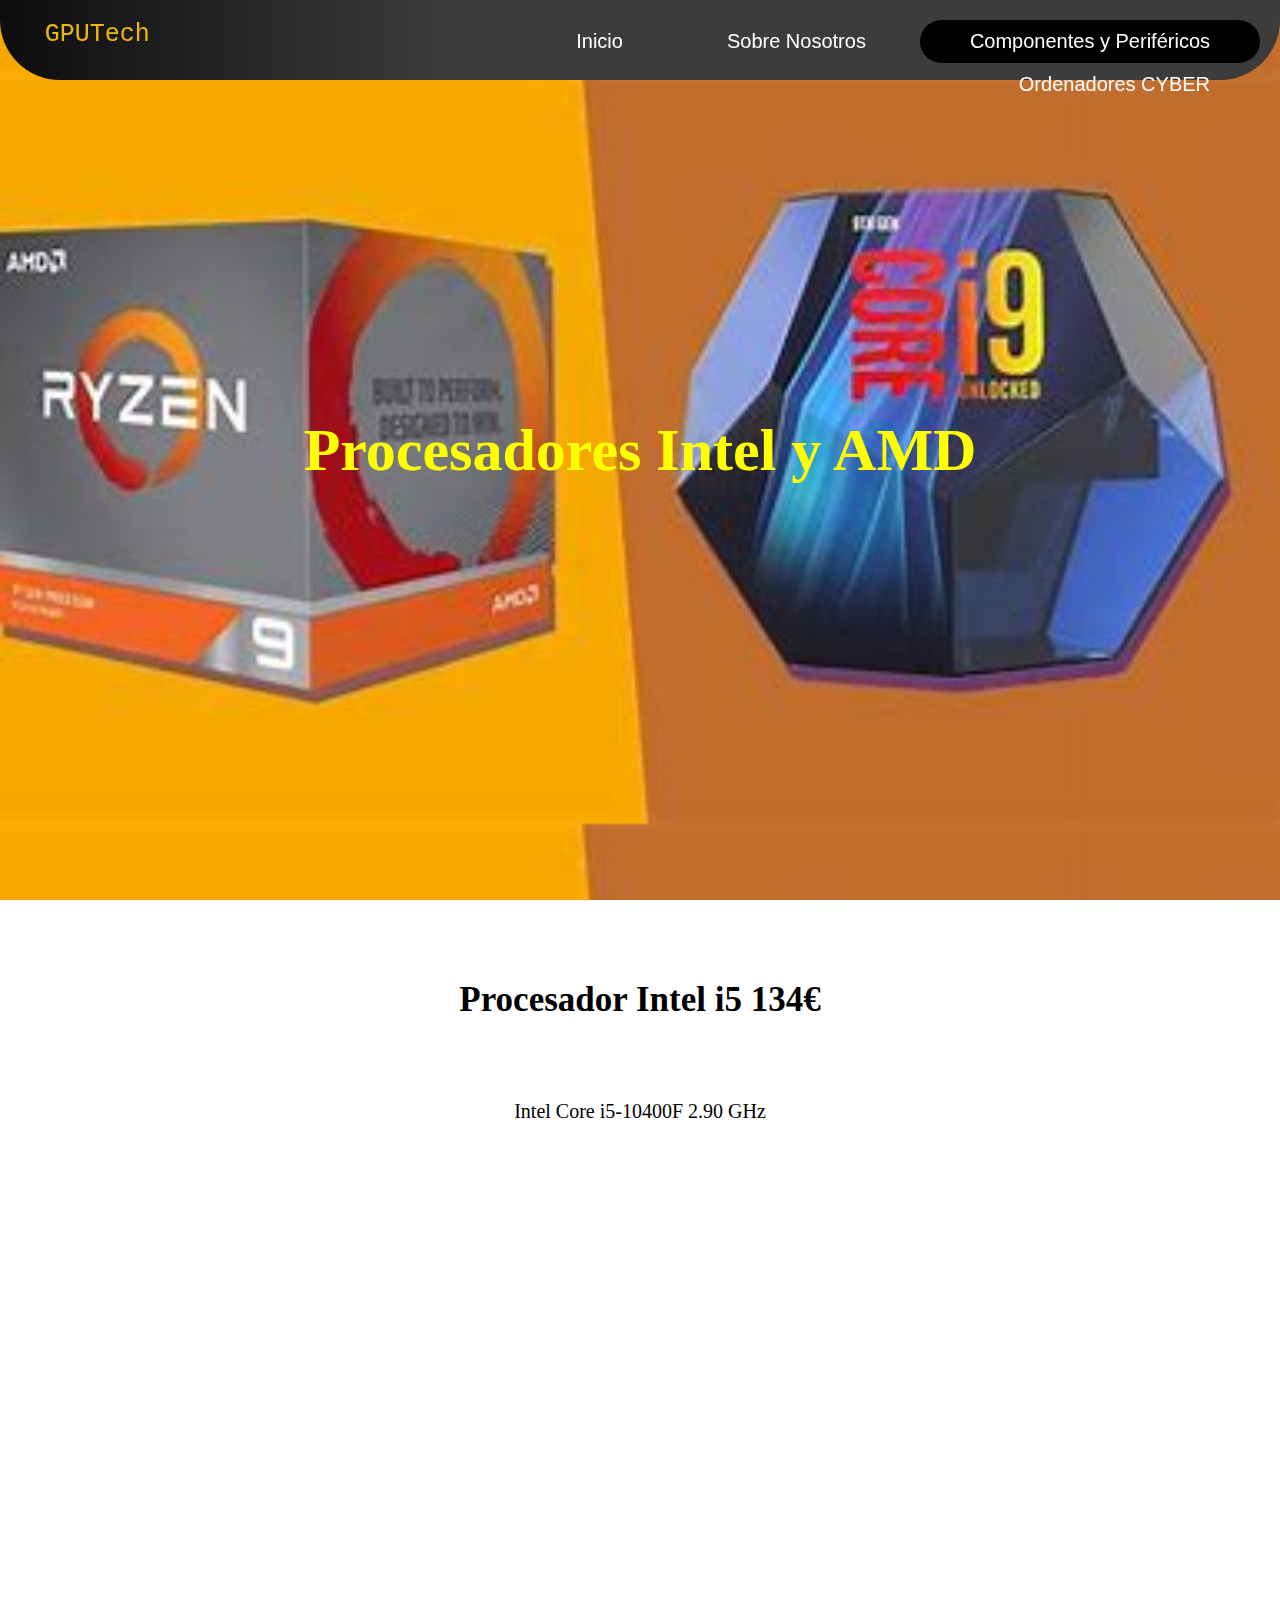
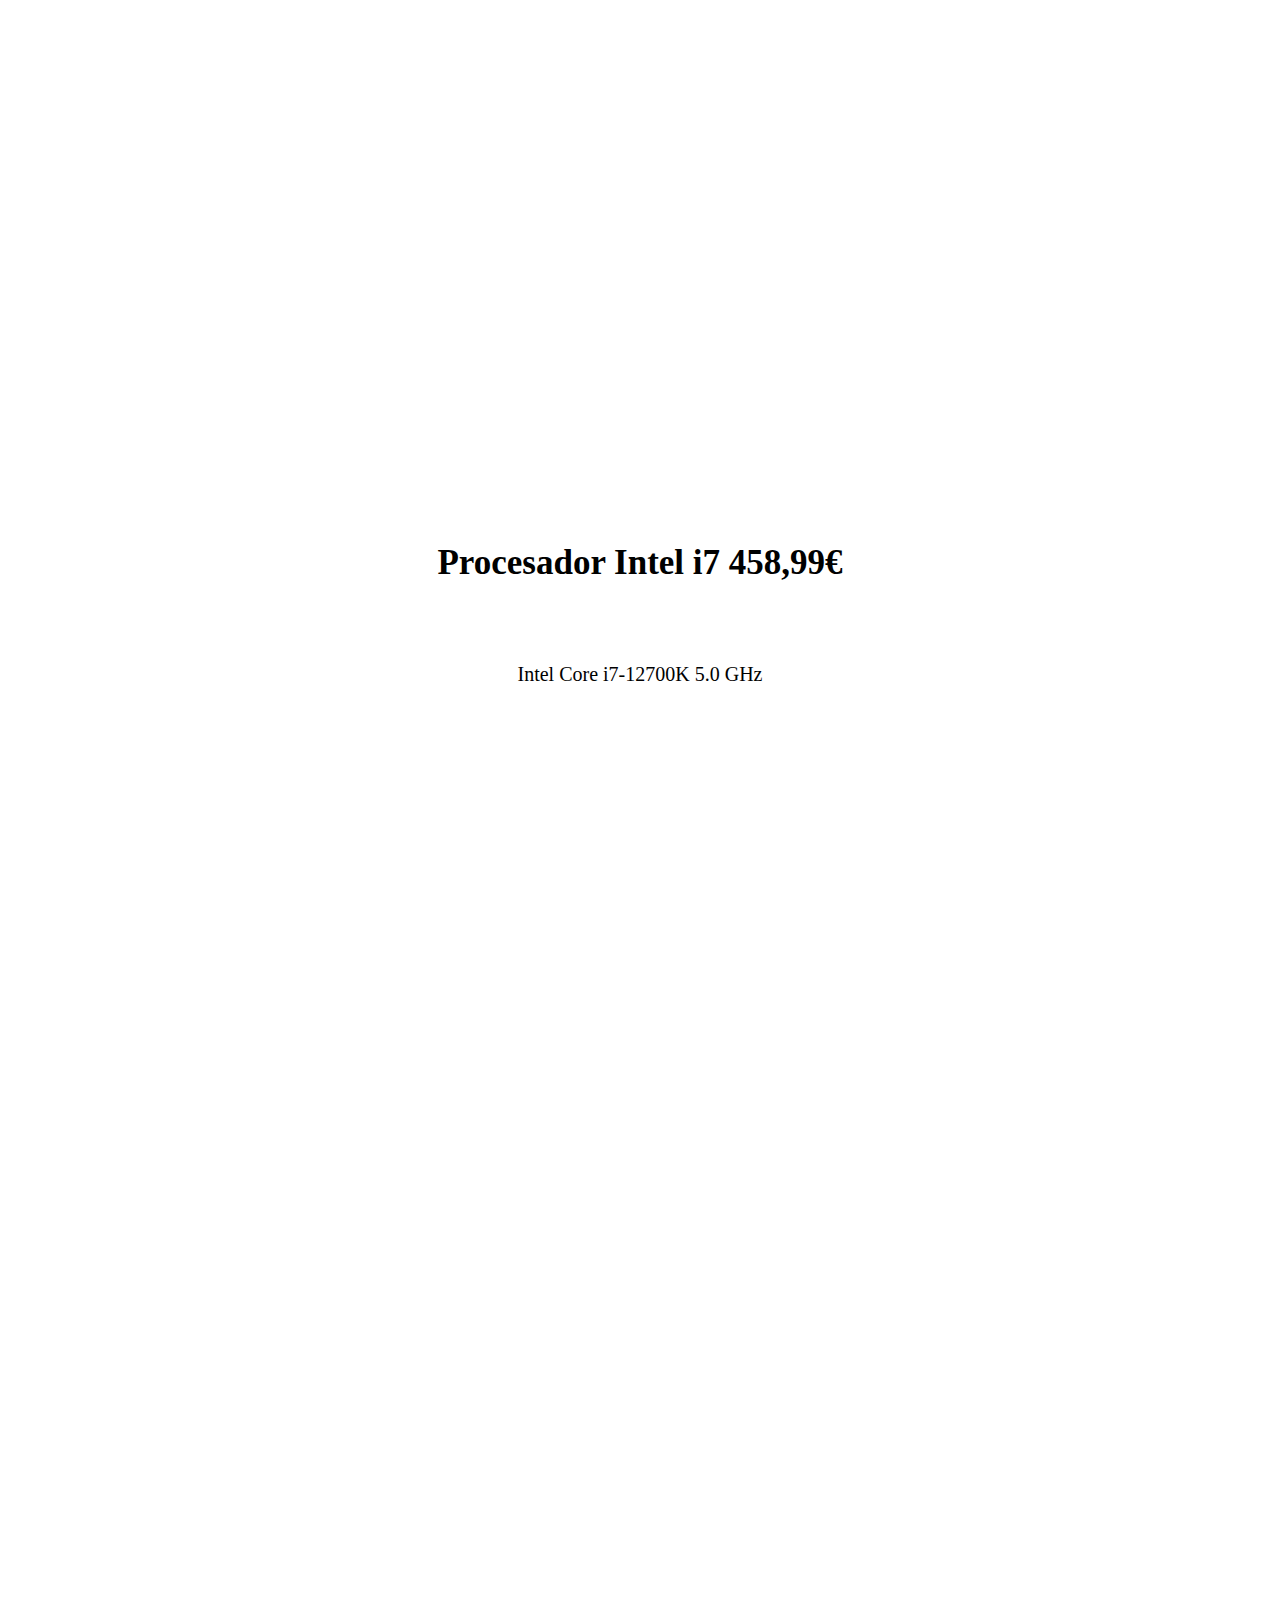
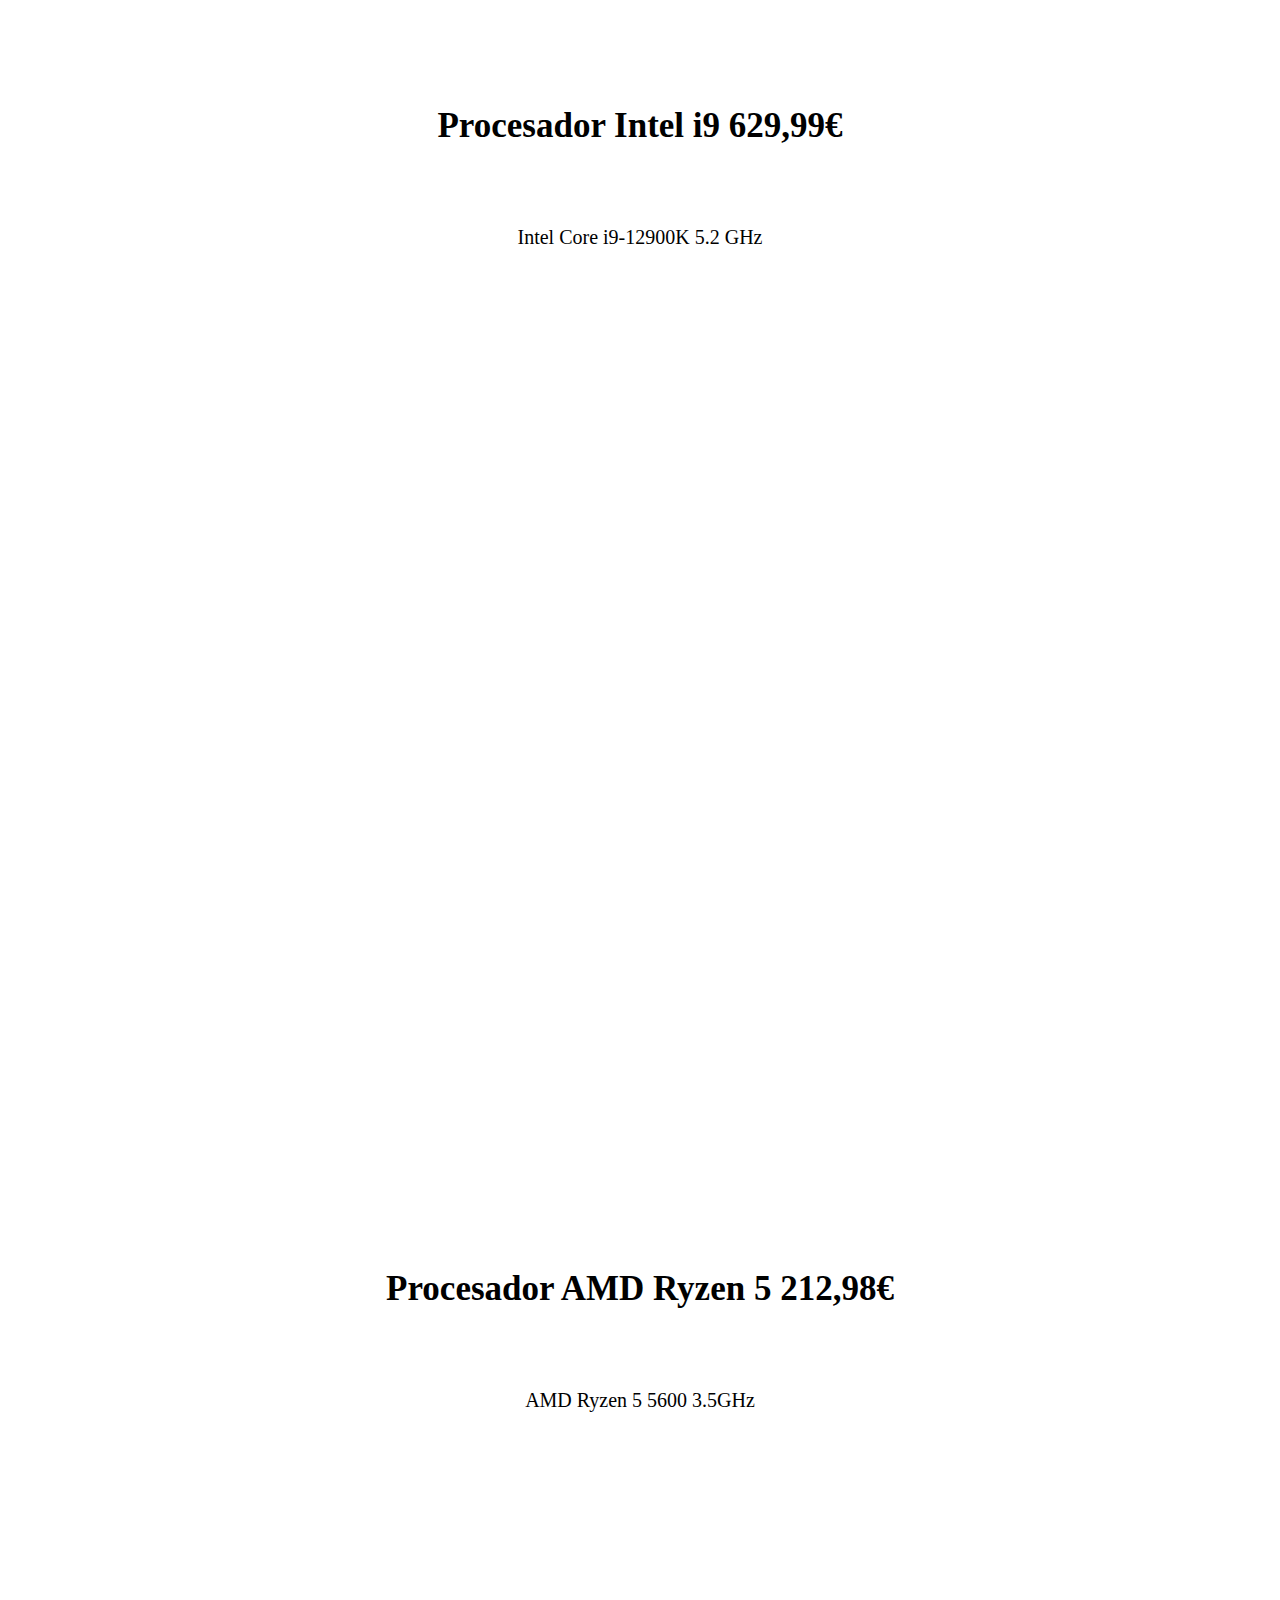
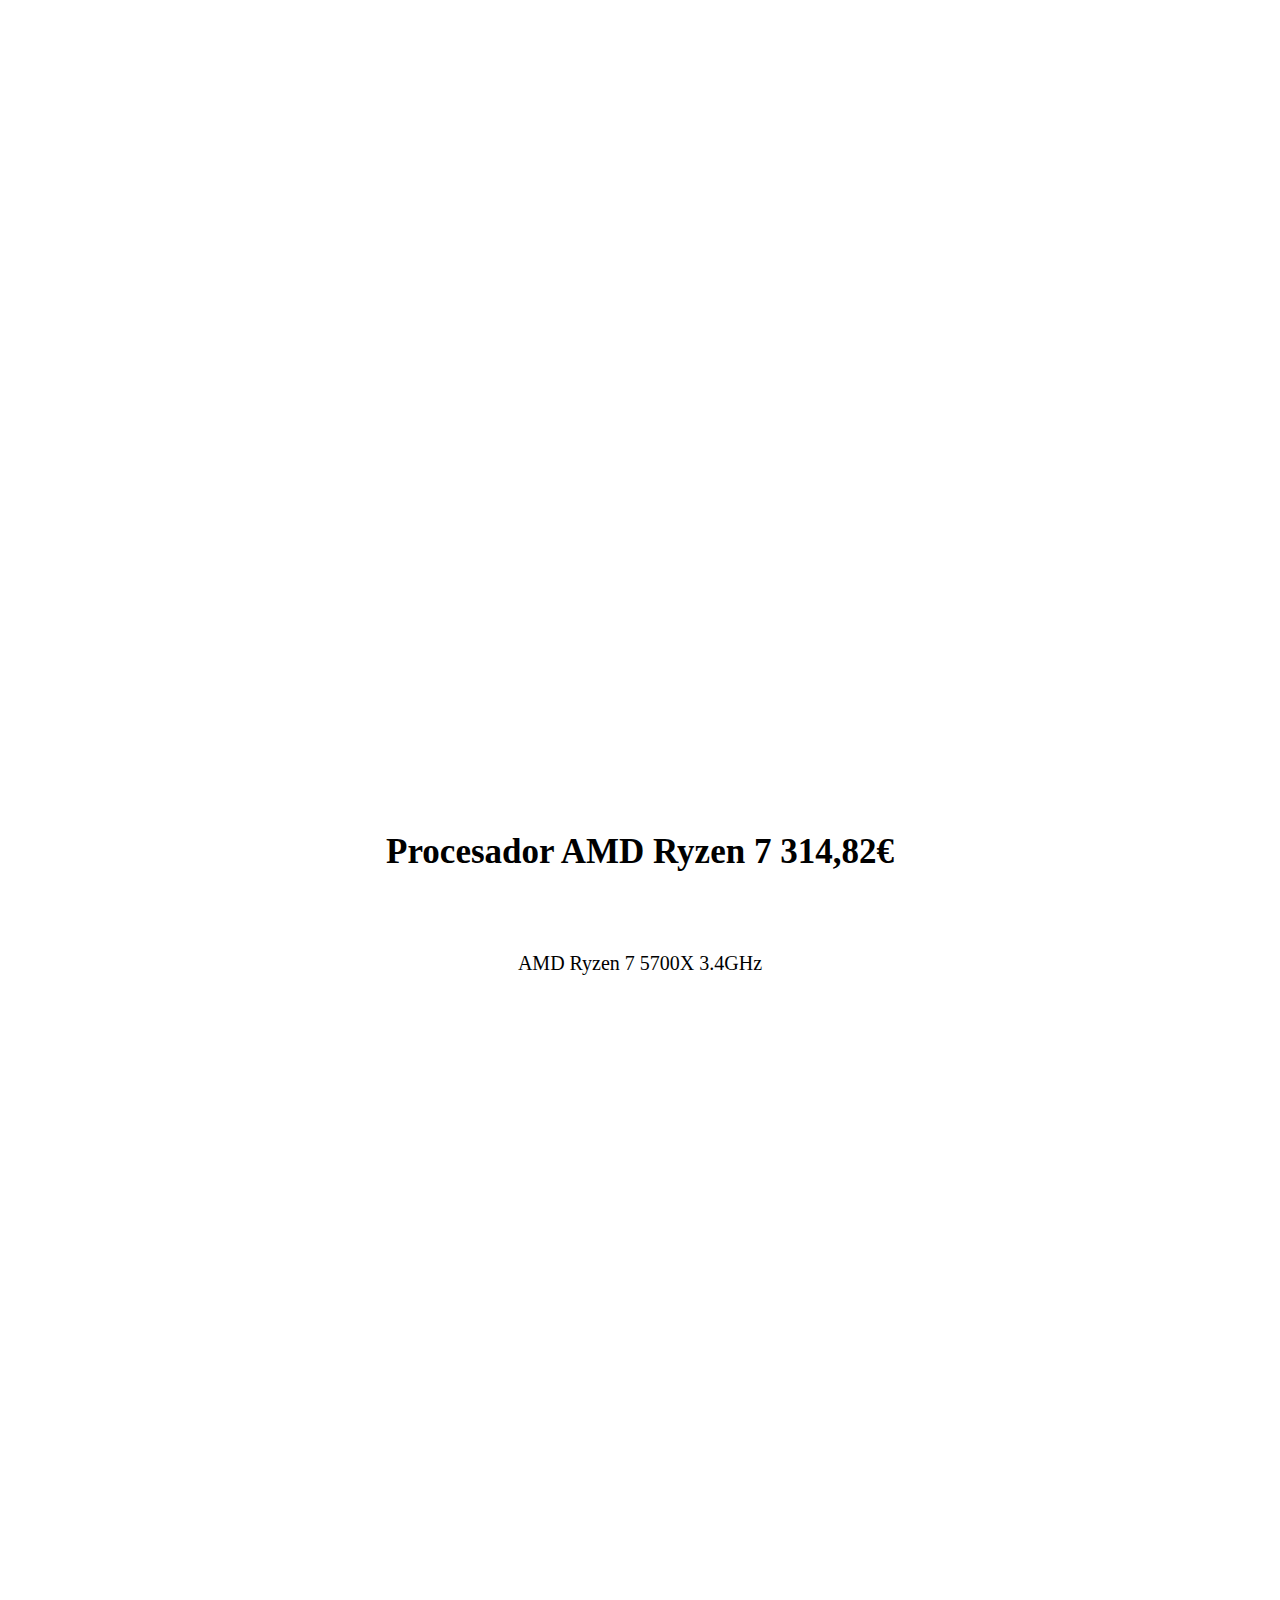
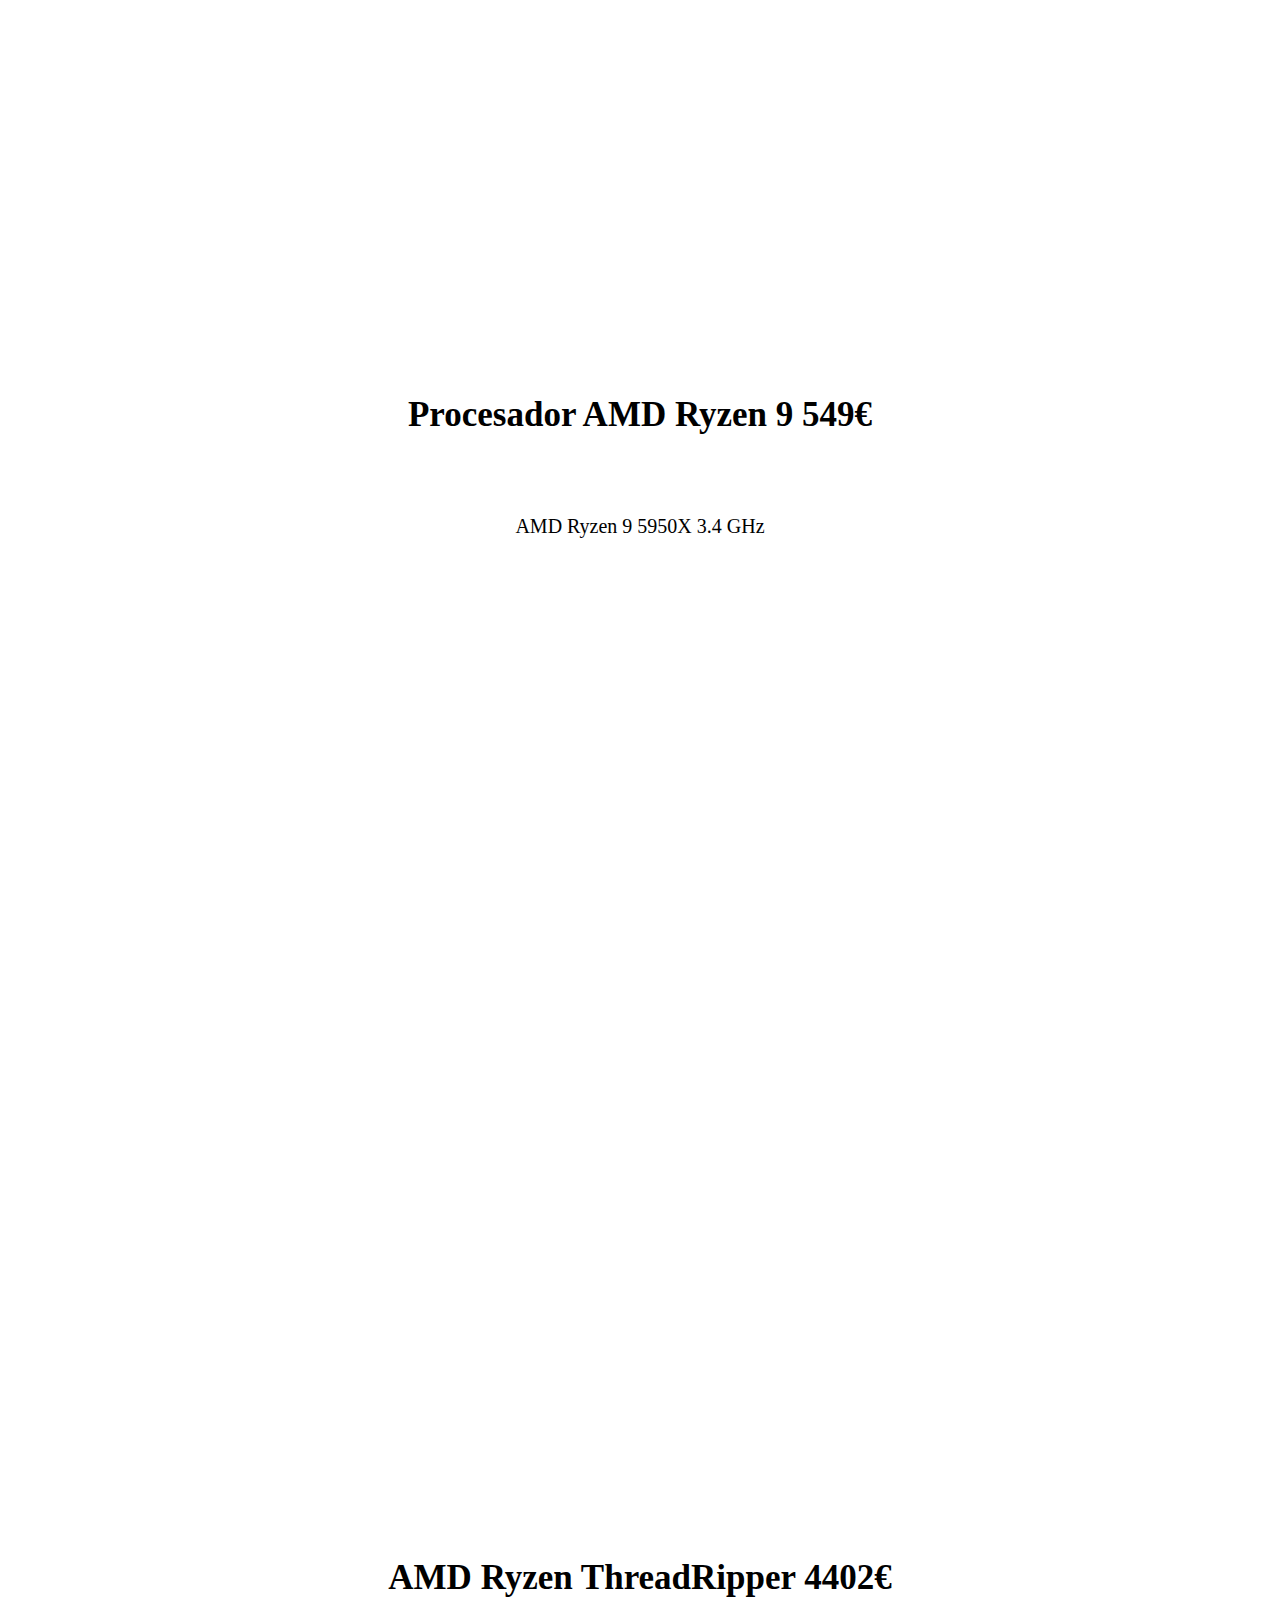
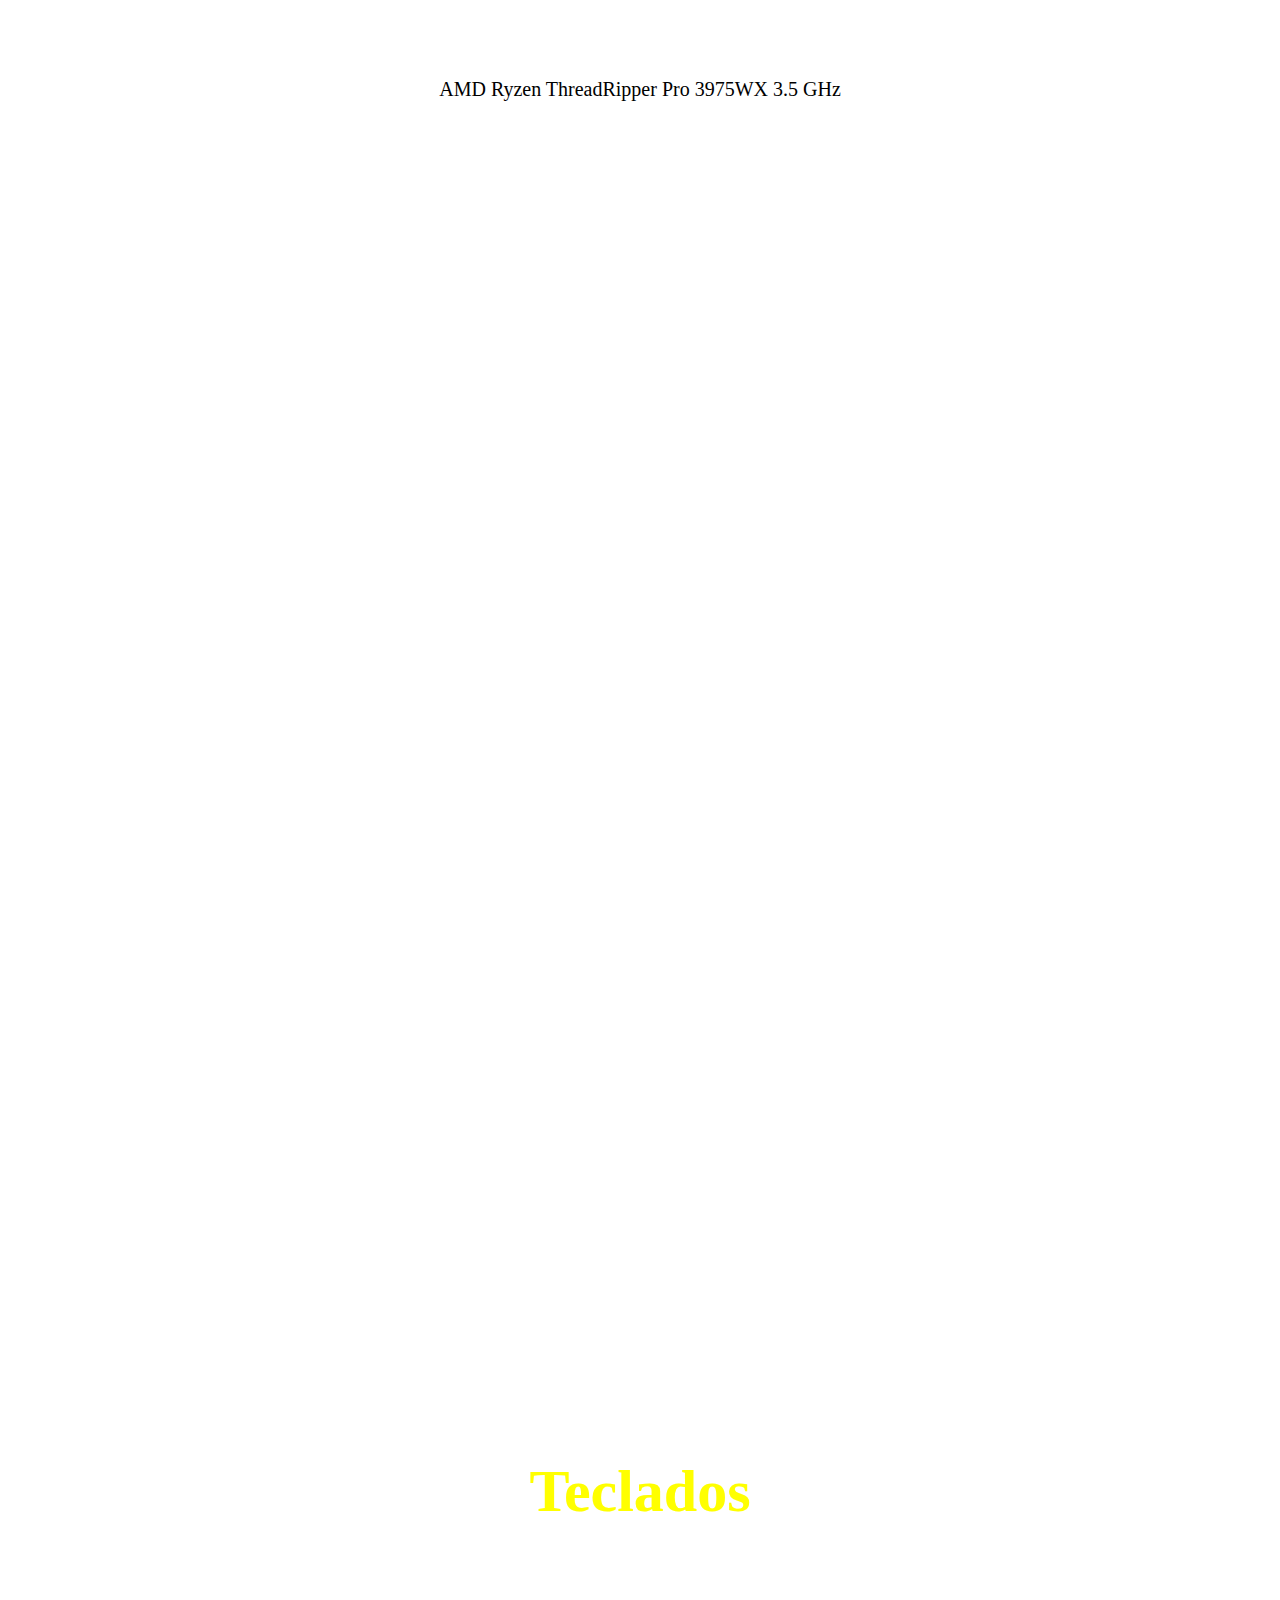
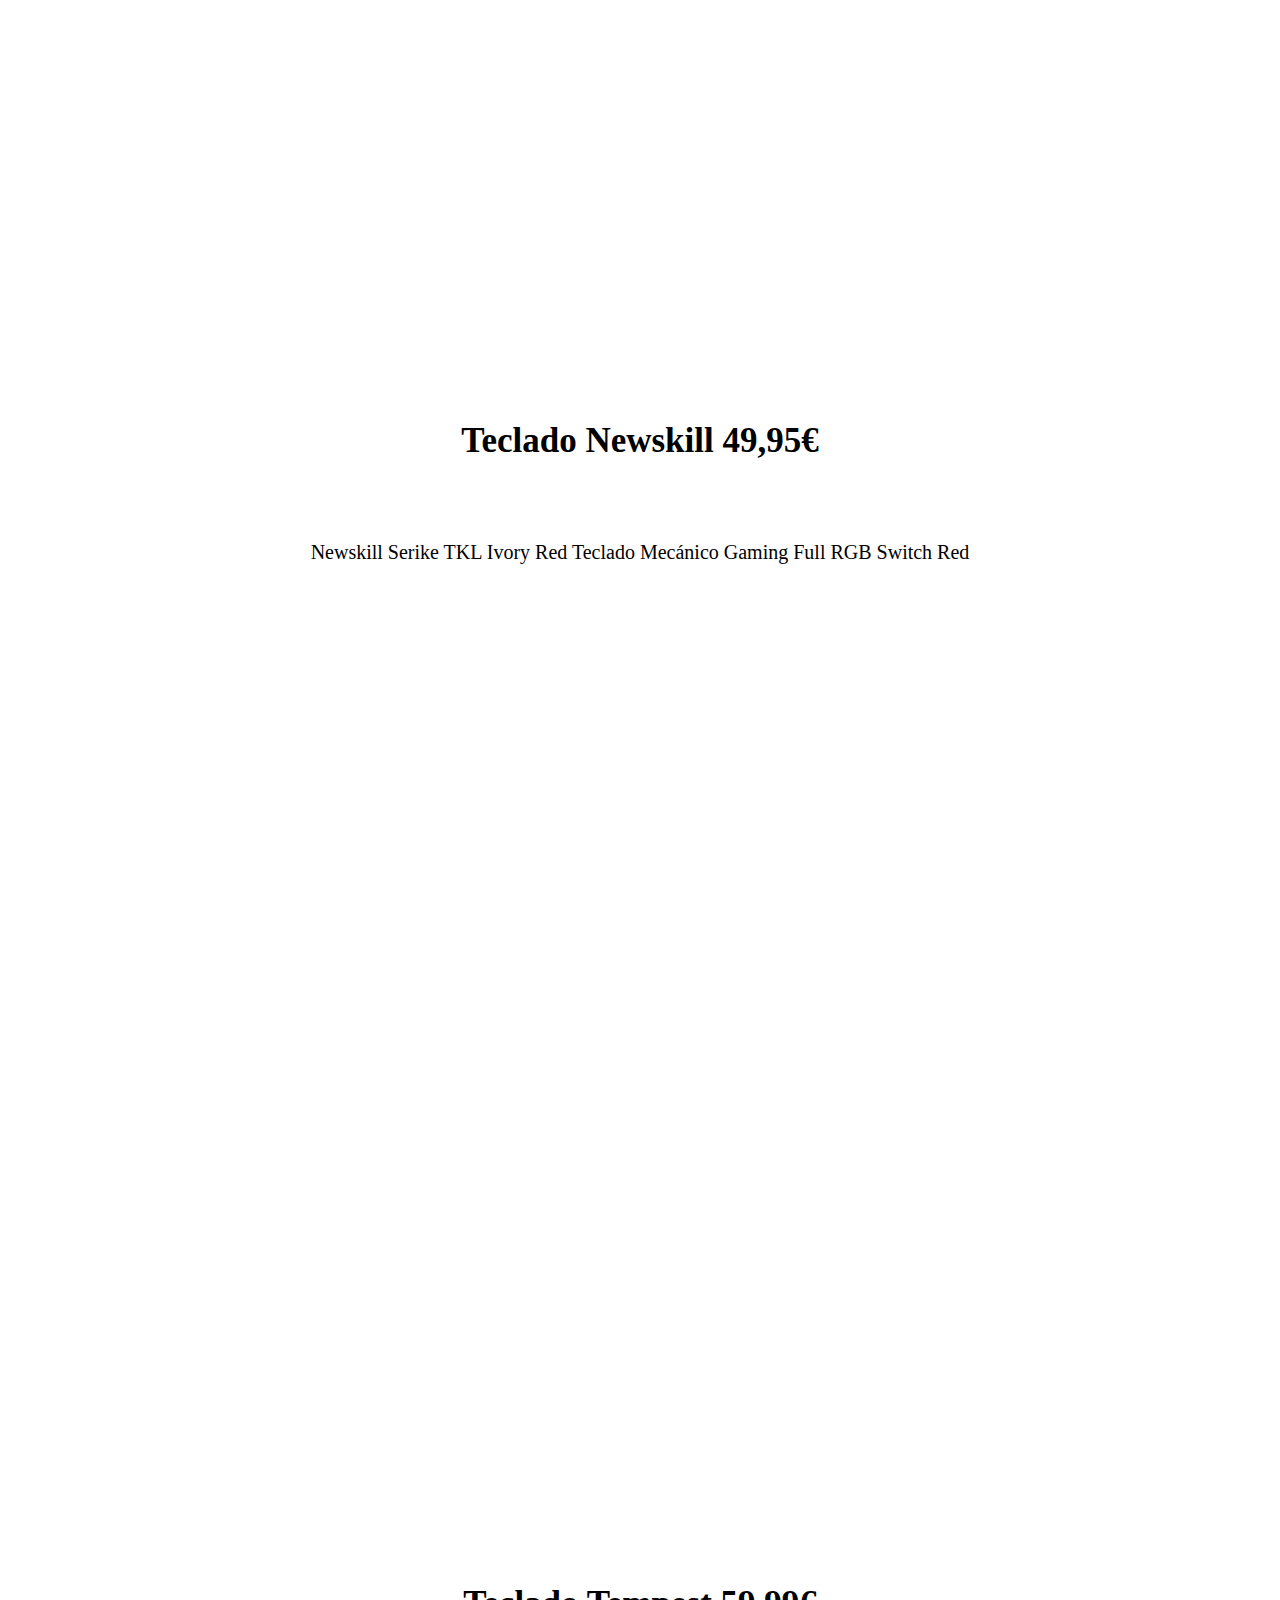
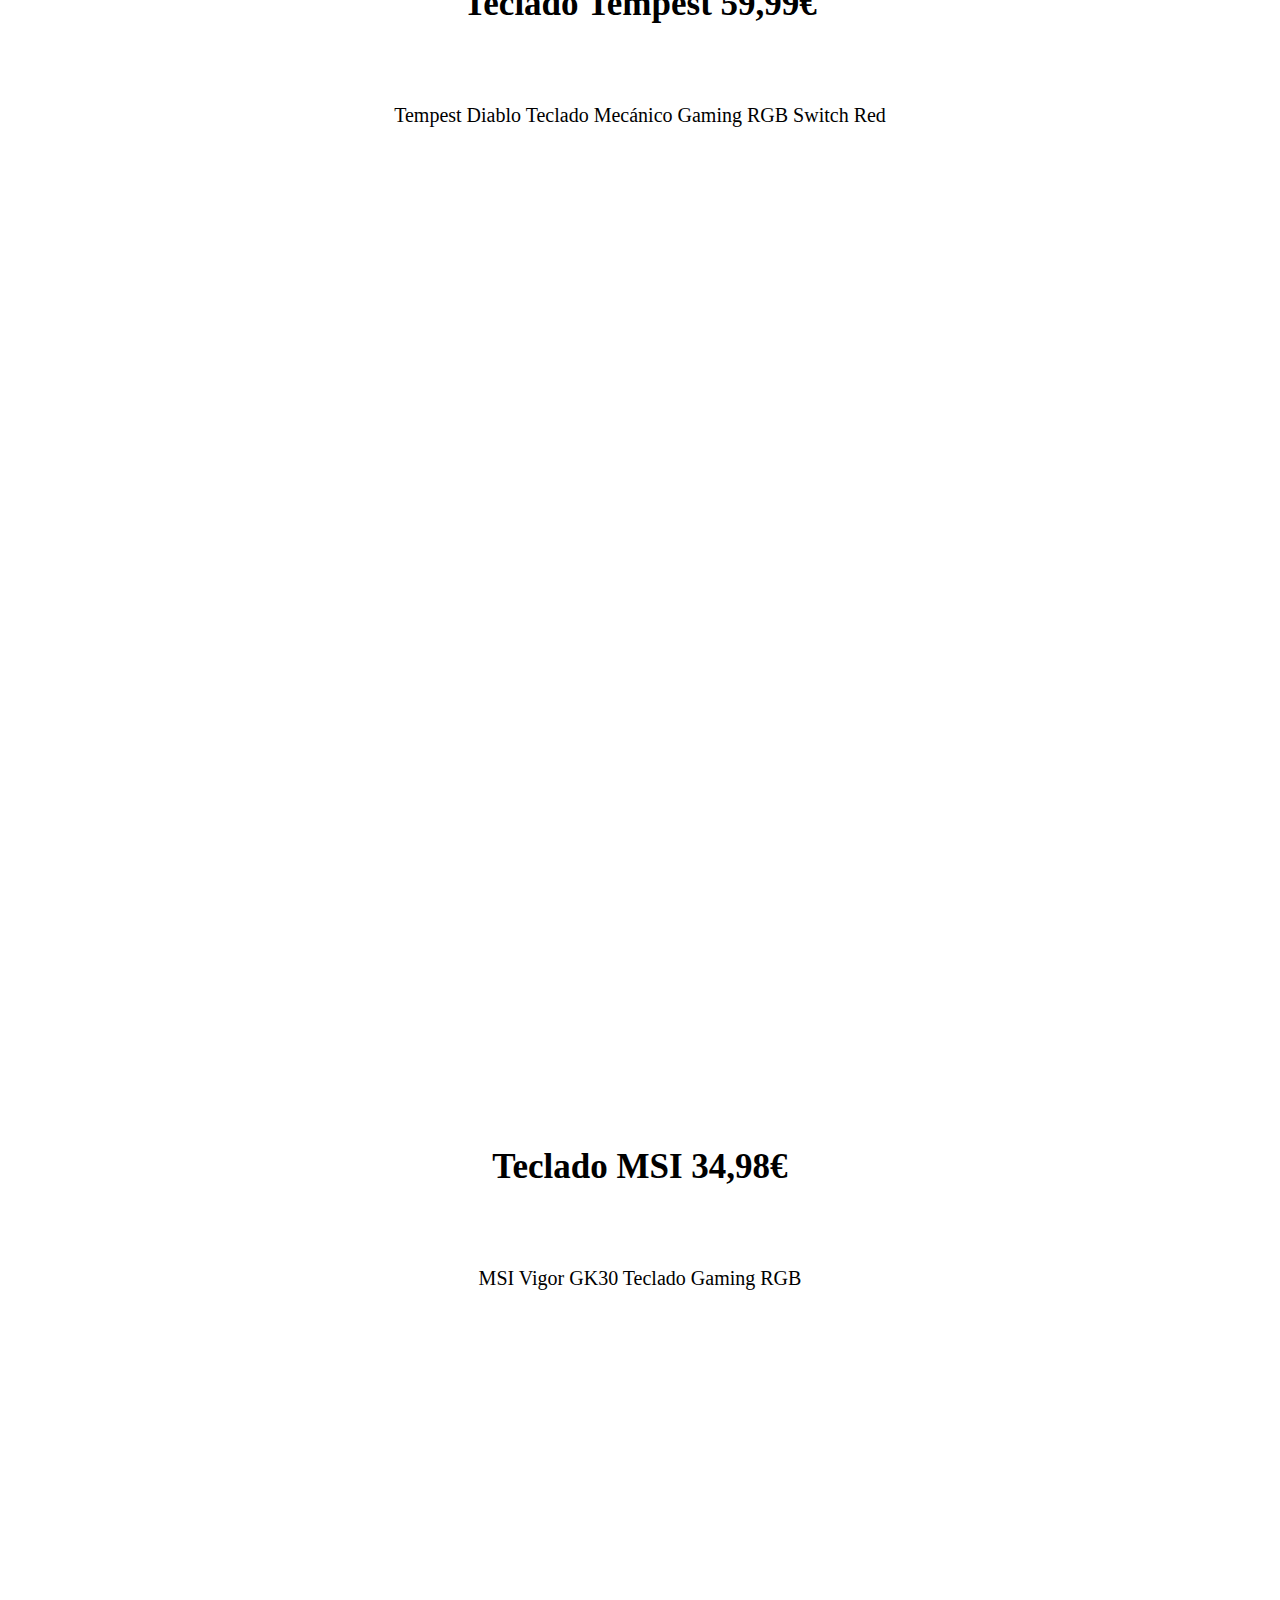
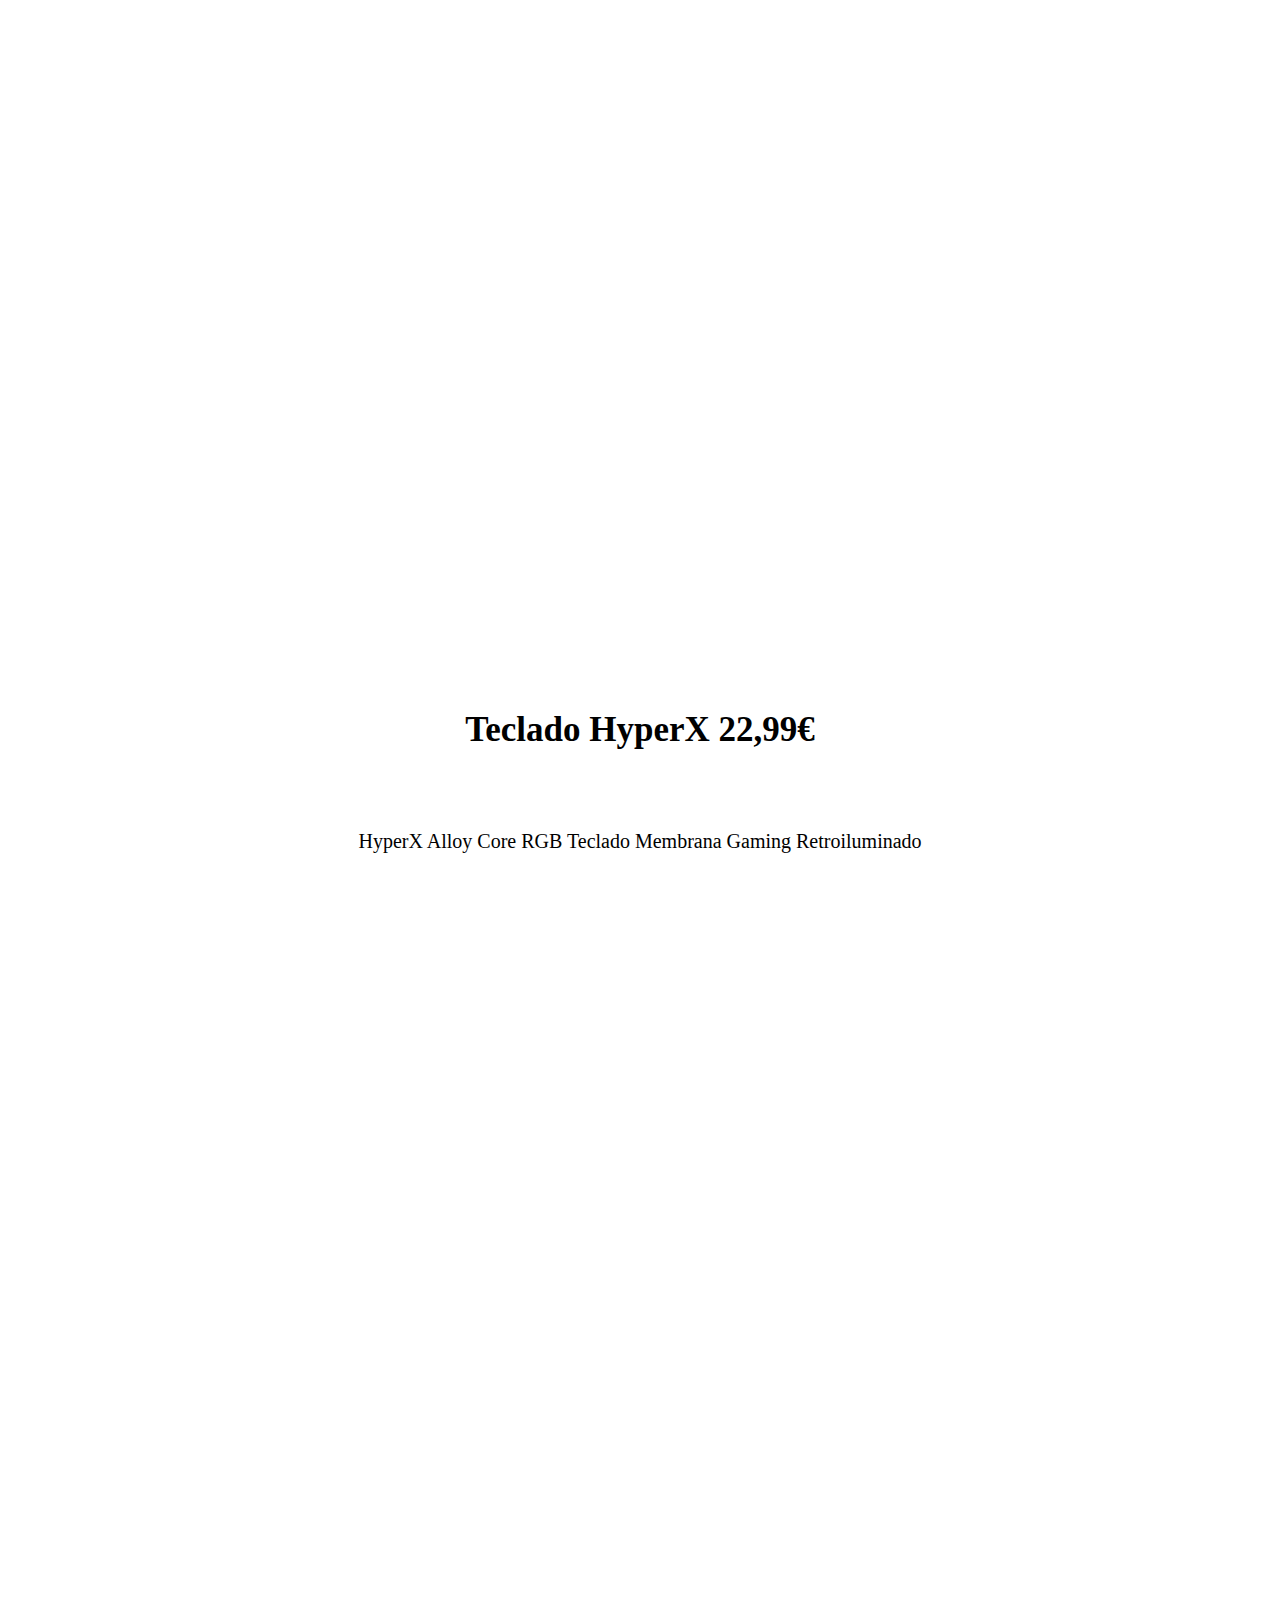
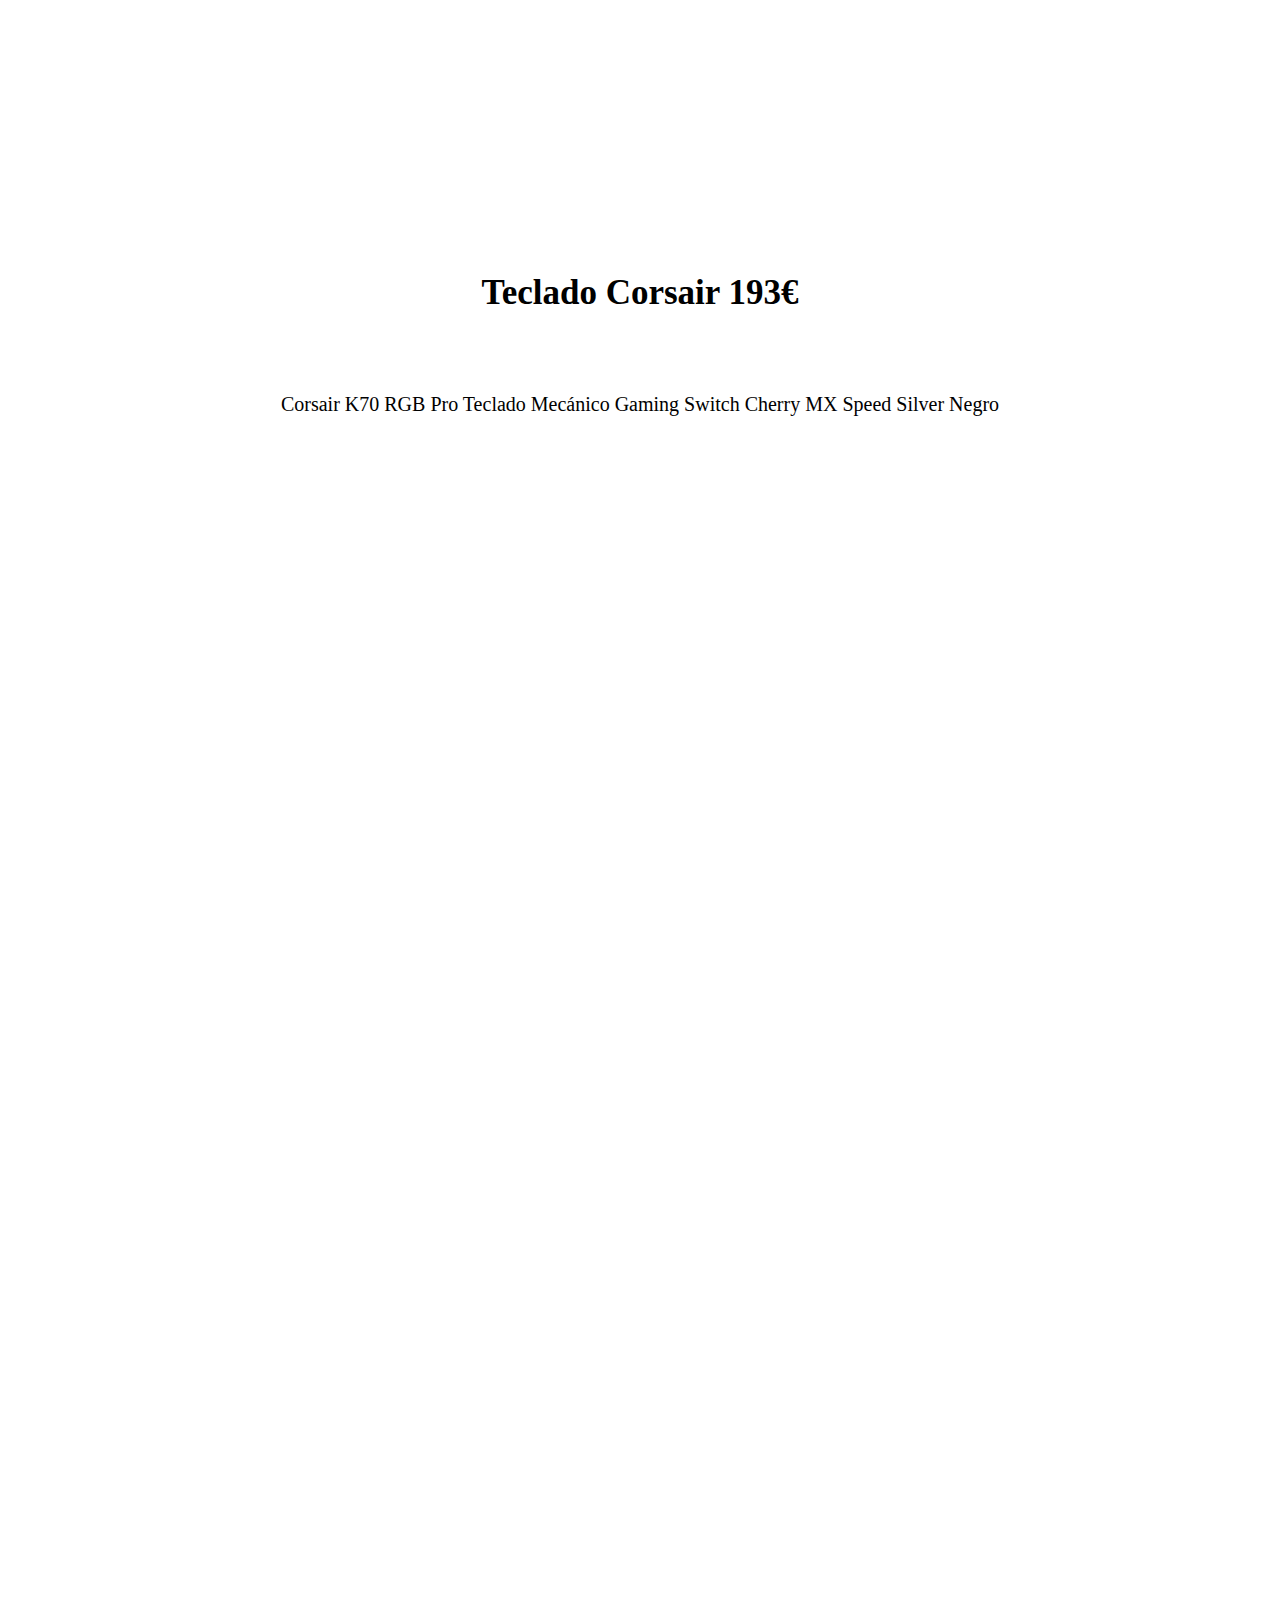
<file: Componentes.html>
<!DOCTYPE html>
<html lang="en">
<head>
    <meta charset="UTF-8">
    <title>Indice</title>
    <link rel="stylesheet" href="parallax2.css">
</head>
<body>
    <header class="cabezera">
      <div class="cab_nav">
          <img src="Imagenes/logo 2.png" alt="Logo" class="logo_img">
          <h2 class="nomb_logo">GPUTech</h2>
          <ul>
              <li><a href="index.html">Inicio</a></li>
              <li><a href="Sobre nosotros.html">Sobre Nosotros</a></li>
              <li class="marca"><a href="Componentes.html">Componentes y Periféricos</a></li>
              <li><a href="Ordenadores Cyber.html">Ordenadores CYBER</a></li>
          </ul>
      </div>
    </header>

    <div class="fondo_p">
        <h1>Procesadores Intel y AMD</h1>
    </div>

    <Section class="seccion_f">
        <h1 class="titulos">Procesador Intel i5 134€</h1>
        <p class="parrafos">Intel Core i5-10400F 2.90 GHz</p>
    </Section>
    <section class="seccion">
        <h2></h2>
    </section>

    <Section class="seccion_f">
      <h1 class="titulos">Procesador Intel i7 458,99€</h1>
      <p class="parrafos">Intel Core i7-12700K 5.0 GHz</p>
  </Section>
  <section class="seccion_1">
      <h2></h2>
  </section>

  <Section class="seccion_f">
      <h1 class="titulos">Procesador Intel i9 629,99€</h1>
      <p class="parrafos">Intel Core i9-12900K 5.2 GHz</p>
  </Section>
  <section class="seccion_2">
      <h2></h2>
  </section>

  <Section class="seccion_f">
    <h1 class="titulos">Procesador AMD Ryzen 5 212,98€</h1>
    <p class="parrafos">AMD Ryzen 5 5600 3.5GHz</p>
</Section>
<section class="seccion_3">
    <h2></h2>
</section>

<Section class="seccion_f">
    <h1 class="titulos">Procesador AMD Ryzen 7 314,82€</h1>
    <p class="parrafos">AMD Ryzen 7 5700X 3.4GHz</p>
</Section>
<section class="seccion_4">
    <h2></h2>
</section>

<Section class="seccion_f">
    <h1 class="titulos">Procesador AMD Ryzen 9 549€</h1>
    <p class="parrafos">AMD Ryzen 9 5950X 3.4 GHz</p>
</Section>
<section class="seccion_5">
    <h2></h2>
</section>

<Section class="seccion_f">
    <h1 class="titulos">AMD Ryzen ThreadRipper 4402€</h1>
    <p class="parrafos">AMD Ryzen ThreadRipper Pro 3975WX 3.5 GHz</p>
</Section>
<section class="seccion_6">
    <h2></h2>
</section>

<div class="fondo_2">
    <h1>Teclados</h1>
</div>

<Section class="seccion_f">
    <h1 class="titulos">Teclado Newskill 49,95€</h1>
    <p class="parrafos">Newskill Serike TKL Ivory Red Teclado Mecánico Gaming Full RGB Switch Red</p>
</Section>
<section class="seccion_7">
    <h2></h2>
</section>

<Section class="seccion_f">
    <h1 class="titulos">Teclado Tempest 59,99€</h1>
    <p class="parrafos">Tempest Diablo Teclado Mecánico Gaming RGB Switch Red</p>
</Section>
<section class="seccion_8">
    <h2></h2>
</section>

<Section class="seccion_f">
    <h1 class="titulos">Teclado MSI 34,98€</h1>
    <p class="parrafos">MSI Vigor GK30 Teclado Gaming RGB</p>
</Section>
<section class="seccion_9">
    <h2></h2>
</section>

<Section class="seccion_f">
    <h1 class="titulos">Teclado HyperX 22,99€</h1>
    <p class="parrafos">HyperX Alloy Core RGB Teclado Membrana Gaming Retroiluminado</p>
</Section>
<section class="seccion_10">
    <h2></h2>
</section>

<Section class="seccion_f">
    <h1 class="titulos">Teclado Corsair 193€</h1>
    <p class="parrafos">Corsair K70 RGB Pro Teclado Mecánico Gaming Switch Cherry MX Speed Silver Negro</p>
</Section>
<section class="seccion_11">
    <h2></h2>
</section>

<div class="fondo_3">
    <h1>Placas Base</h1>
</div>

<Section class="seccion_f">
    <h1 class="titulos">Placa Base  Gigabyte 272,99€</h1>
    <p class="parrafos">Gigabyte Z690 AORUS ELITE DDR4</p>
</Section>
<section class="seccion_12">
    <h2></h2>
</section>

<Section class="seccion_f">
    <h1 class="titulos">Placa Base  ASUS ROG 314,90€</h1>
    <p class="parrafos">Asus ROG STRIX X570-E GAMING WIFI II</p>
</Section>
<section class="seccion_13">
    <h2></h2>
</section>

<Section class="seccion_f">
    <h1 class="titulos">Placa Base  MSI 232,07€</h1>
    <p class="parrafos">MSI MPG X570 Gaming Pro Carbon WIFI</p>
</Section>
<section class="seccion_14">
    <h2></h2>
</section>

<div class="fondo_4">
    <h1>Tarjetas Gráficas</h1>
</div>

<Section class="seccion_f">
    <h1 class="titulos">Tarjeta Gráfica Zotac Gaming 419,89€</h1>
    <p class="parrafos">Zotac Gaming GeForce RTX 3060 Twin Edge LHR 12GB GDDR6</p>
</Section>
<section class="seccion_15">
    <h2></h2>
</section>

<Section class="seccion_f">
    <h1 class="titulos">Tarjeta Gráfica Gigabyte 332,99€</h1>
    <p class="parrafos">Gigabyte GeForce GTX 1660 Ti OC 6GB</p>
</Section>
<section class="seccion_16">
    <h2></h2>
</section>

<Section class="seccion_f">
    <h1 class="titulos">Tarjeta Gráfica EVGA 2157,22€</h1>
    <p class="parrafos">EVGA GeForce RTX 3090 FTW3 ULTRA GAMING 24GB GDDR6X</p>
</Section>
<section class="seccion_17">
    <h2></h2>
</section>

<div class="fondo_5">
    <h1>Memoria RAM</h1>
</div>

<Section class="seccion_f">
    <h1 class="titulos">Memoria RAM Team Group 86,99€</h1>
    <p class="parrafos">Team Group T-Force Delta RGB DDR4 3600MHz PC4-28800 16GB 2x8GB CL18 Negro</p>
</Section>
<section class="seccion_18">
    <h2></h2>
</section>

<Section class="seccion_f">
    <h1 class="titulos">Memoria RAM Corsair 95,99€</h1>
    <p class="parrafos">Corsair Vengeance RGB Pro Optimizado AMD DDR4 3200 16GB 2x8GB CL16</p>
</Section>
<section class="seccion_19">
    <h2></h2>
</section>

<Section class="seccion_f">
    <h1 class="titulos">Memoria RAM G.Skill 626€</h1>
    <p class="parrafos">G.Skill Trident Z Royal DDR4 4266MHz 64GB 2x32GB CL19 Dorado</p>
</Section>
<section class="seccion_20">
    <h2></h2>
</section>

<div class="fondo_6">
    <h1>Discos SSD y M.2</h1>
</div>

<Section class="seccion_f">
    <h1 class="titulos">Disco SSD Samsung 73€</h1>
    <p class="parrafos">Samsung 870 EVO SSD 2.5" 1TB SATA3 Negro</p>
</Section>
<section class="seccion_21">
    <h2></h2>
</section>

<Section class="seccion_f">
    <h1 class="titulos">Disco SSD M.2 107€</h1>
    <p class="parrafos">Kioxia EXCERIA PLUS 500GB SSD NVMe M.2 2280</p>
</Section>
<section class="seccion_22">
    <h2></h2>
</section>

<Section class="seccion_f">
    <h1 class="titulos">Disco SSD M.2 185€</h1>
    <p class="parrafos">MSI Spatium M480 M.2 1TB PCIe Gen4 x4 NVMe 1.4</p>
</Section>
<section class="seccion_23">
    <h2></h2>
</section>

<div class="fondo_7">
    <h1>Fuentes de Alimentación</h1>
</div>

<Section class="seccion_f">
    <h1 class="titulos">Fuente de Aliemtación NFortec 90€</h1>
    <p class="parrafos">Nfortec Sagitta RGB 650W 80 Plus Gold Full Modular</p>
</Section>
<section class="seccion_24">
    <h2></h2>
</section>

<Section class="seccion_f">
    <h1 class="titulos">Fuente de Aliemtación EVGA 134€</h1>
    <p class="parrafos">EVGA SuperNOVA 750 G6 750W 80 Plus Gold Full Modular</p>
</Section>
<section class="seccion_25">
    <h2></h2>
</section>

<Section class="seccion_f">
    <h1 class="titulos">Fuente de Aliemtación Corsair 132,99€</h1>
    <p class="parrafos">Corsair RM White Series RM850 850W 80 Plus Gold Full Modular</p>
</Section>
<section class="seccion_26">
    <h2></h2>
</section>

<div class="fondo_8">
    <h1>Monitores</h1>
</div>

<Section class="seccion_f">
    <h1 class="titulos">Monitor MSI 269€</h1>
    <p class="parrafos">MSI Optix G27CQ4 27" LED Wide QuadHD 165Hz FreeSync Curvo</p>
</Section>
<section class="seccion_27">
    <h2></h2>
</section>

<Section class="seccion_f">
    <h1 class="titulos">Monitor AOC GAMING 4K 269€</h1>
    <p class="parrafos">AOC CQ27G3SU/BK 27" LED QHD 165Hz G-Sync Compatible Curva</p>
</Section>
<section class="seccion_28">
    <h2></h2>
</section>

<Section class="seccion_f">
    <h1 class="titulos">Monitor Asus ROG STRIX 759€</h1>
    <p class="parrafos">Asus ROG Strix XG27AQM 27" LED IPS QHD 240Hz G-Sync Compatible</p>
</Section>
<section class="seccion_29">
    <h2></h2>
</section>

<div class="fondo_9">
    <h1>Ratones</h1>
</div>

<Section class="seccion_f">
    <h1 class="titulos">Raton Logitech 29,99€</h1>
    <p class="parrafos">Logitech G203 Lightsync 2nd Gen Ratón Gaming 8000 DPI RGB Negro</p>
</Section>
<section class="seccion_30">
    <h2></h2>
</section>

<Section class="seccion_f">
    <h1 class="titulos">Raton Corsair 34,99€</h1>
    <p class="parrafos">Corsair Katar Pro Wireless Ratón Gaming 10000 DPI</p>
</Section>
<section class="seccion_31">
    <h2></h2>
</section>

<Section class="seccion_f">
    <h1 class="titulos">Raton SteelSeries 64,99€</h1>
    <p class="parrafos">Corsair Katar Pro Wireless Ratón Gaming 10000 DPI</p>
</Section>
<section class="seccion_32">
    <h2></h2>
</section>

<div class="fondo_10">
    <h1>Refrigeración CPU Líquida</h1>
</div>

<Section class="seccion_f">
    <h1 class="titulos">Refrigeración CPU Corsair 160€</h1>
    <p class="parrafos">Corsair iCUE H100i ELITE CAPELLIX Kit de Refrigeración Líquida</p>
</Section>
<section class="seccion_33">
    <h2></h2>
</section>

<Section class="seccion_f">
    <h1 class="titulos">Refrigeración CPU NZXT 220€</h1>
    <p class="parrafos">NZXT Kraken X73 RGB Kit de Refrigeración Líquida Blanco</p>
</Section>
<section class="seccion_34">
    <h2></h2>
</section>

<Section class="seccion_f">
    <h1 class="titulos">Refrigeración CPU DeepCool 99,99€</h1>
    <p class="parrafos">Deepcool Castle 240EX Kit de Refrigeración Líquida</p>
</Section>
<section class="seccion_35">
    <h2></h2>
</section>

    <footer class="foot">
        <p class="foot_p">Pagina Web protegida por S4vitar&copy;</p>
    </footer>
</body>
</html>
</file>
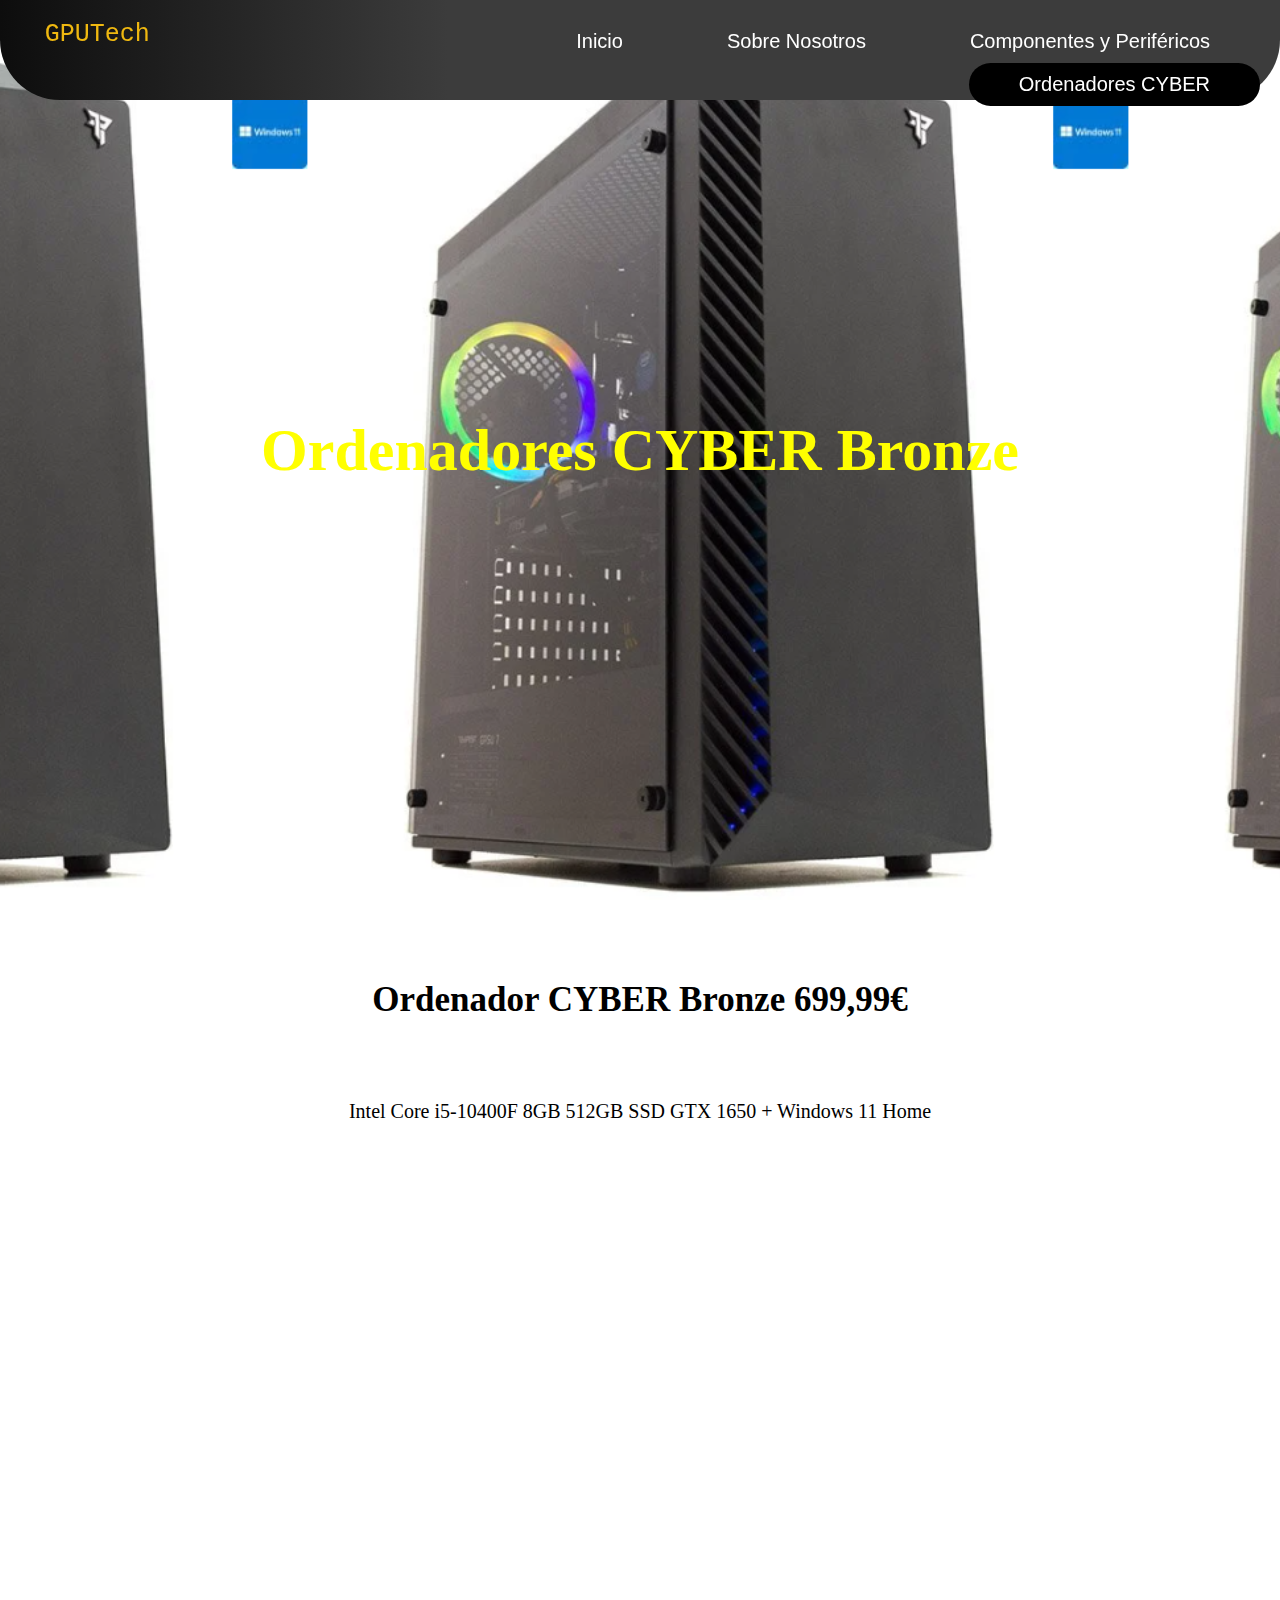
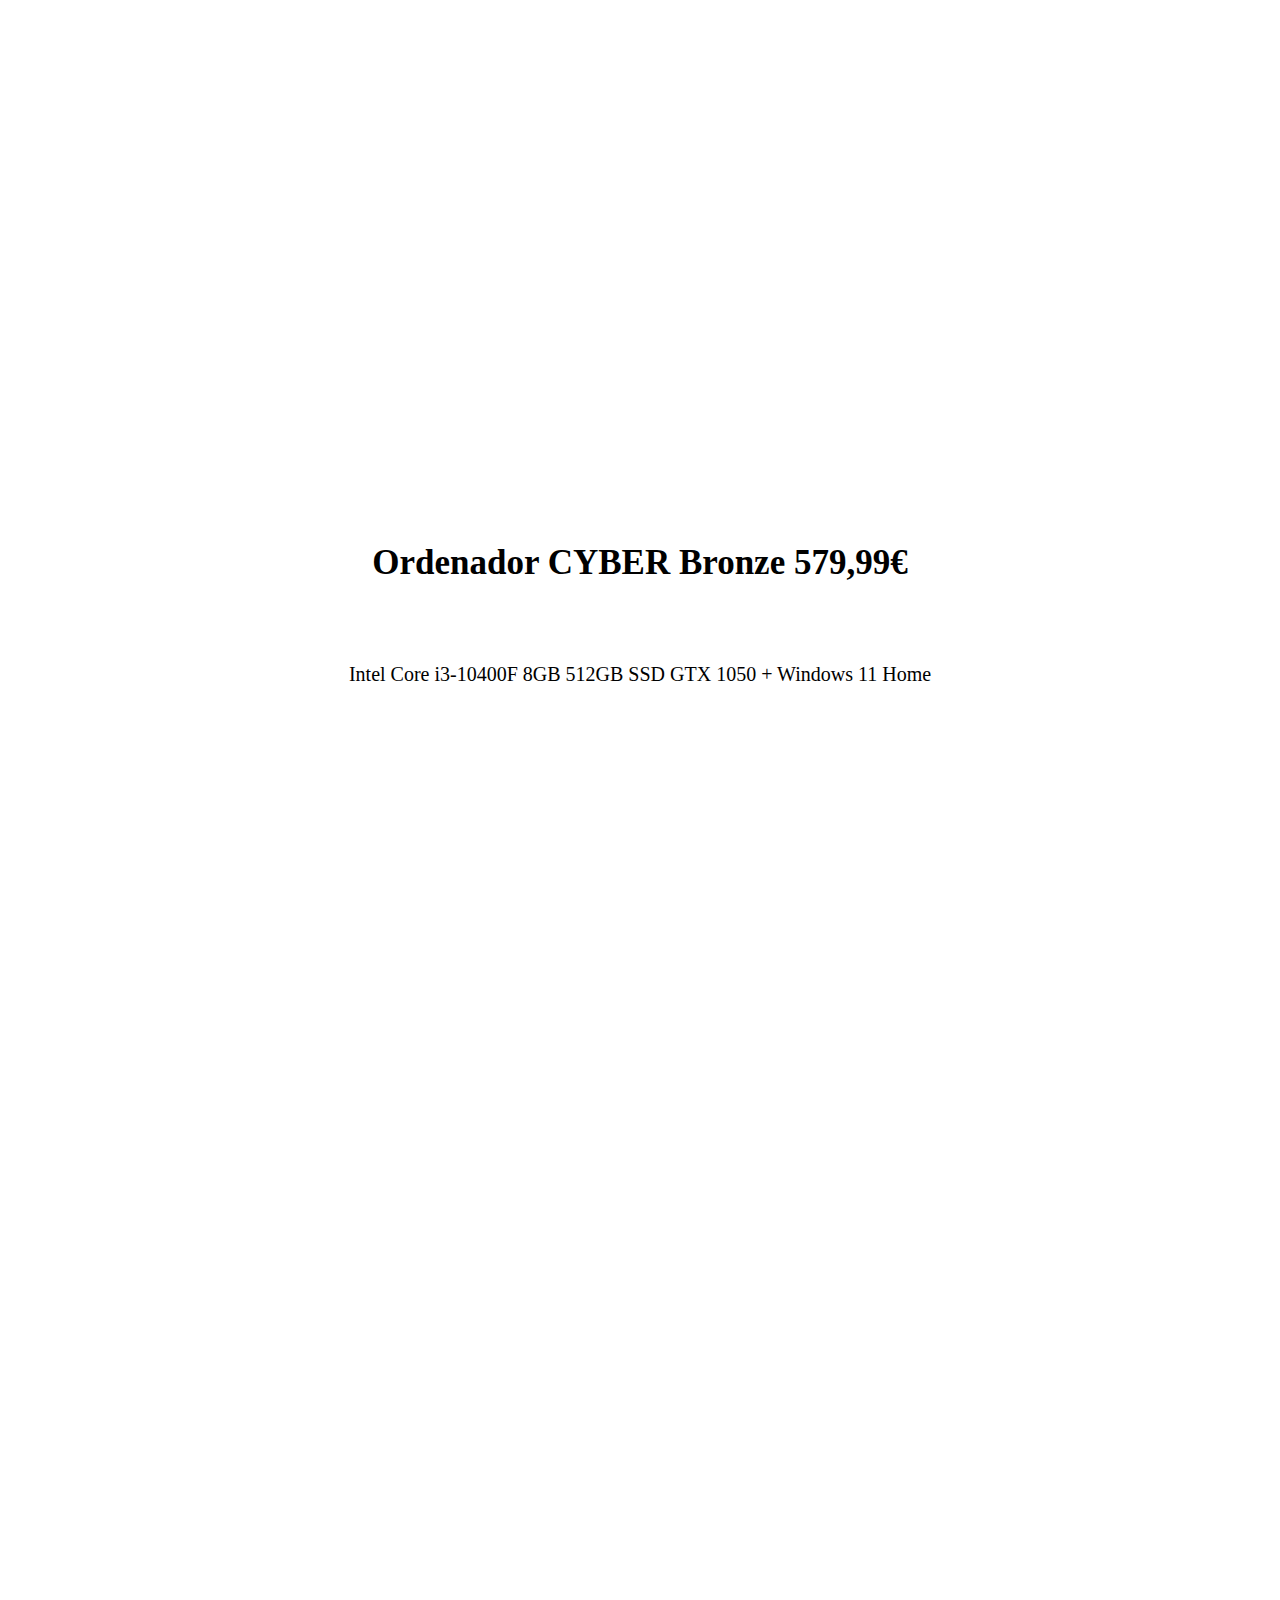
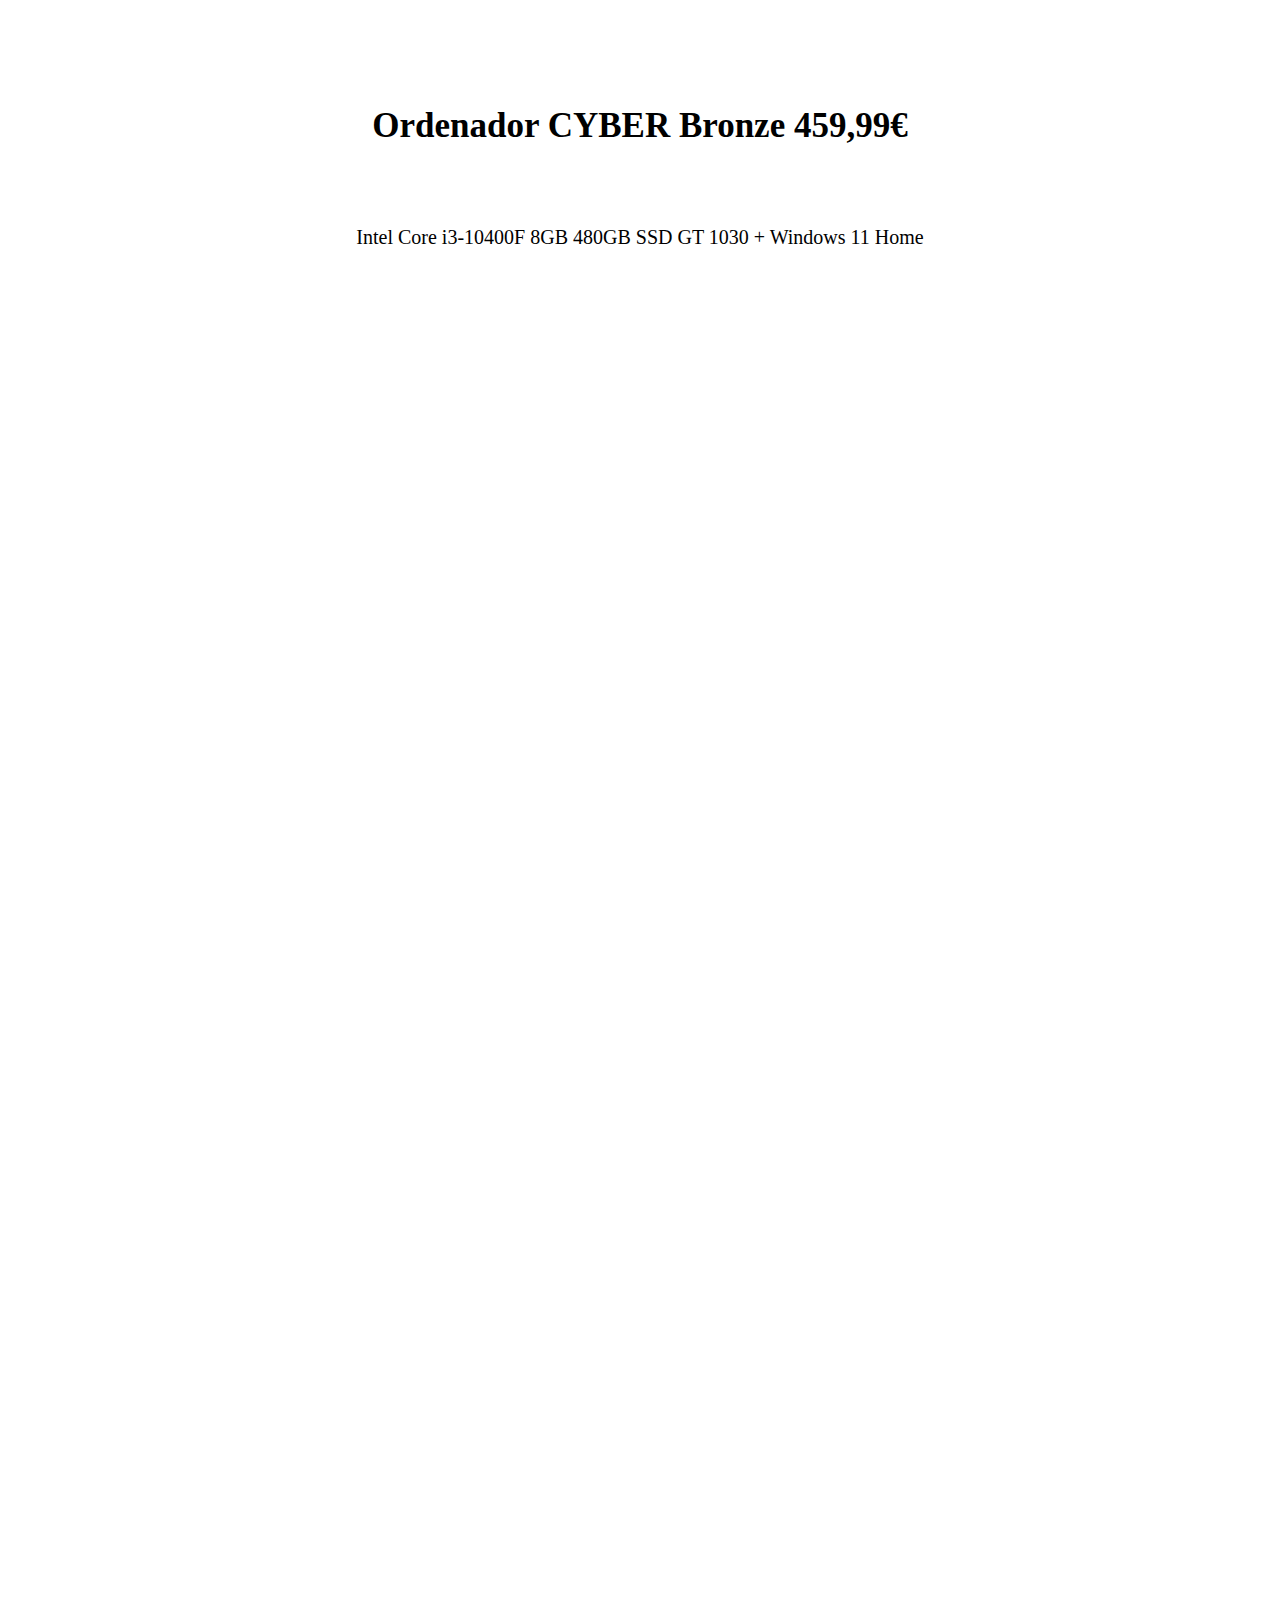
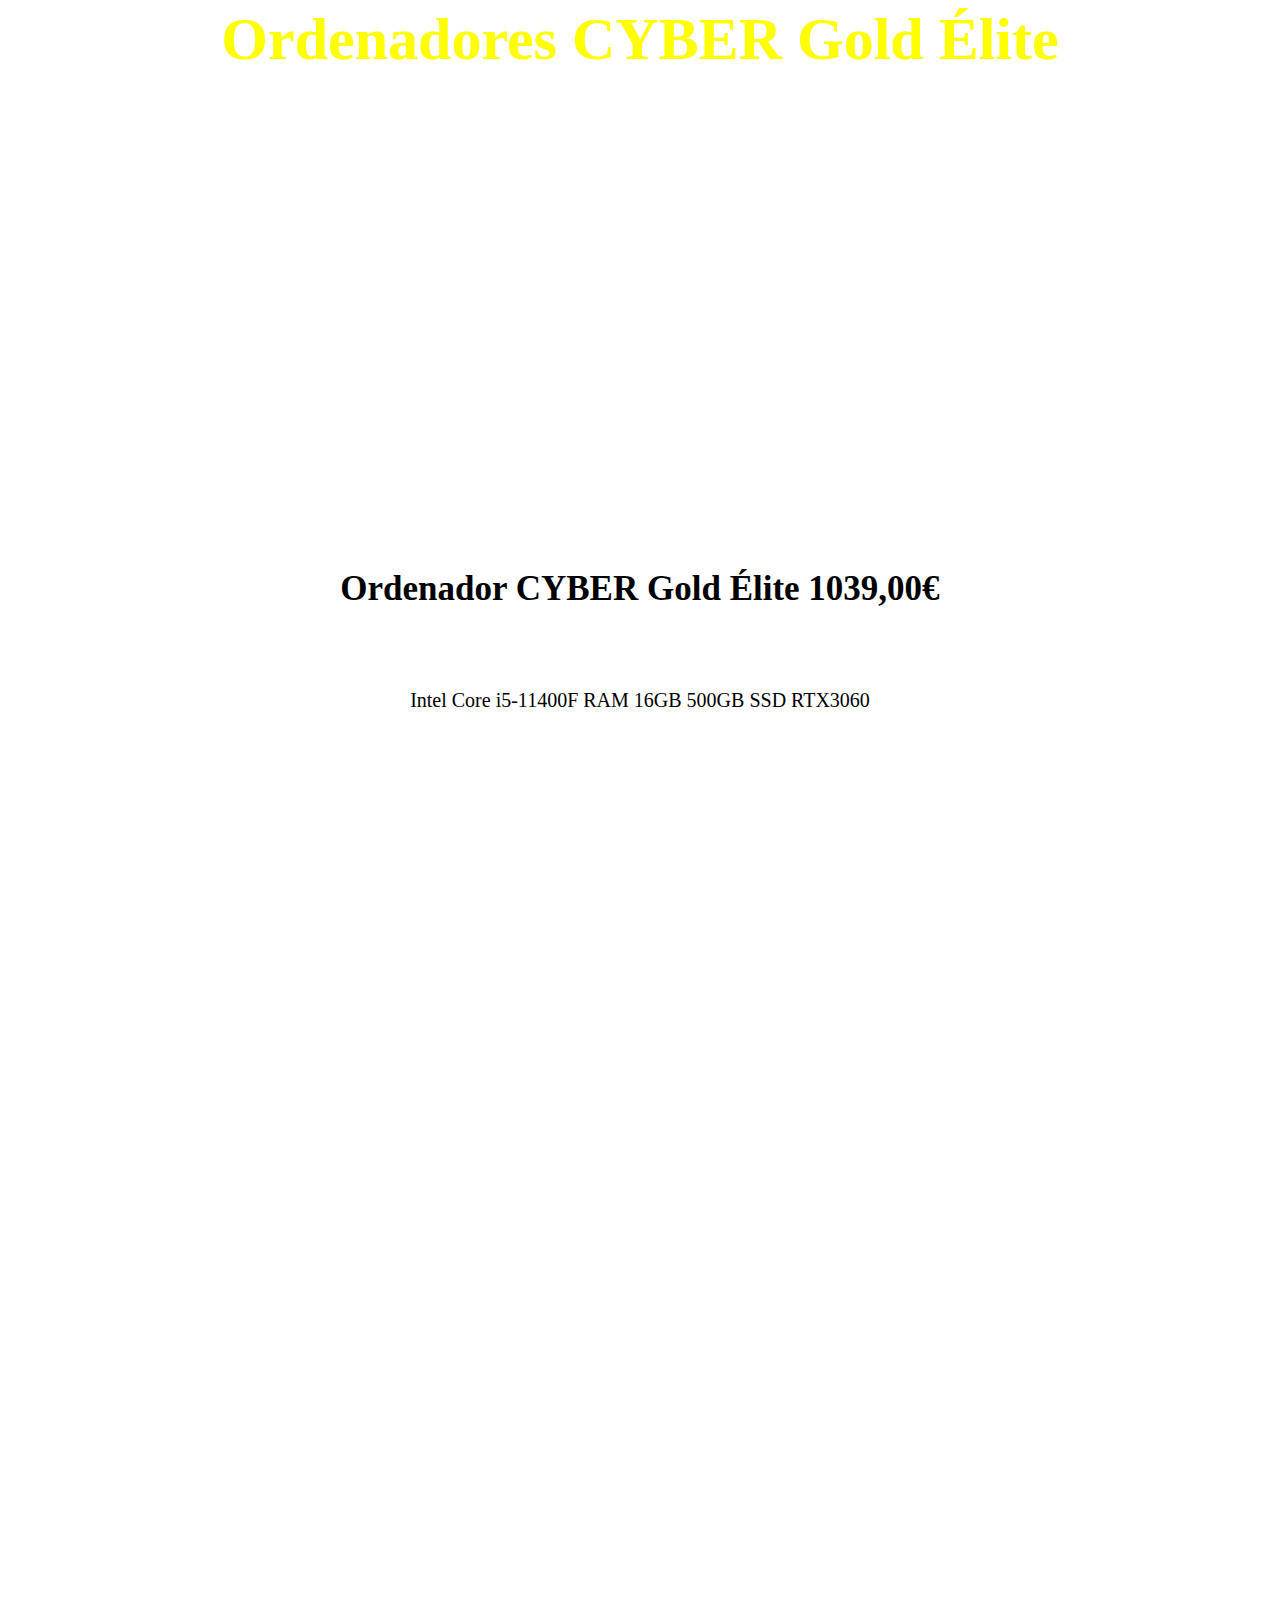
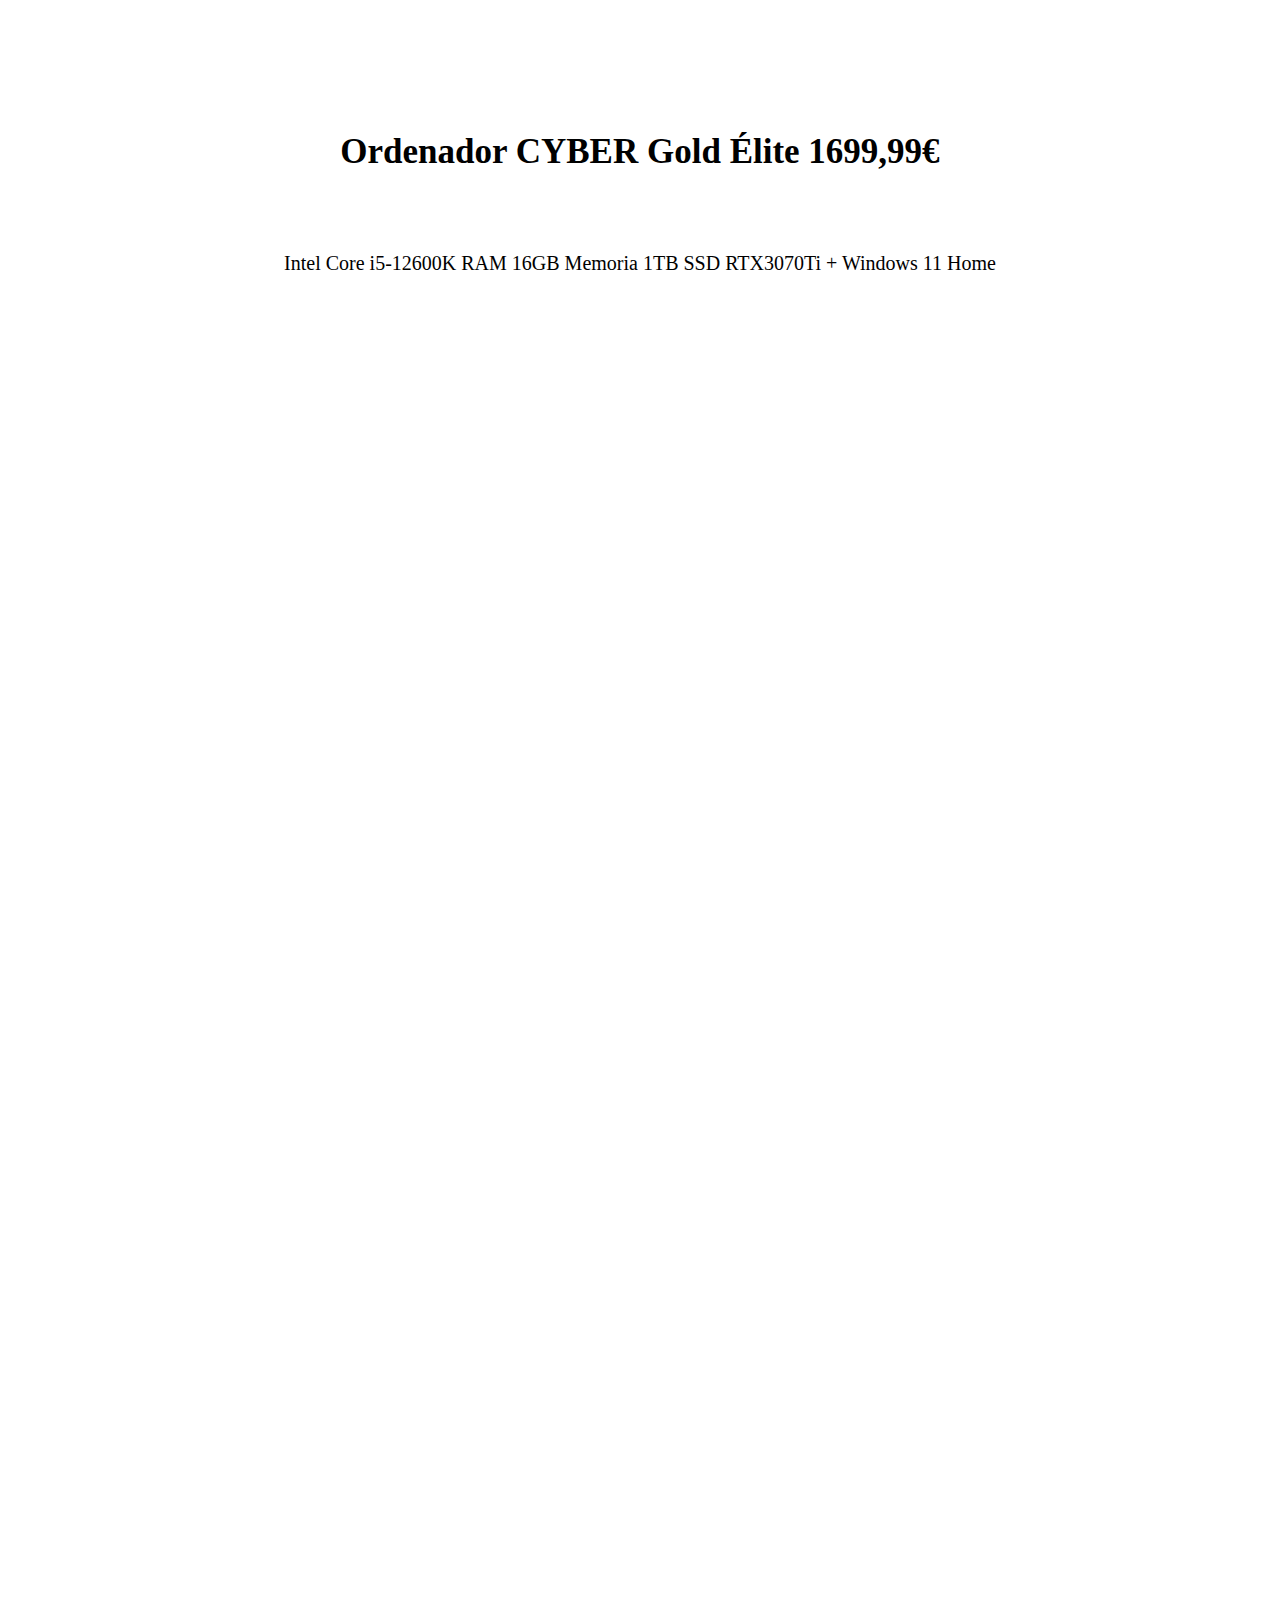
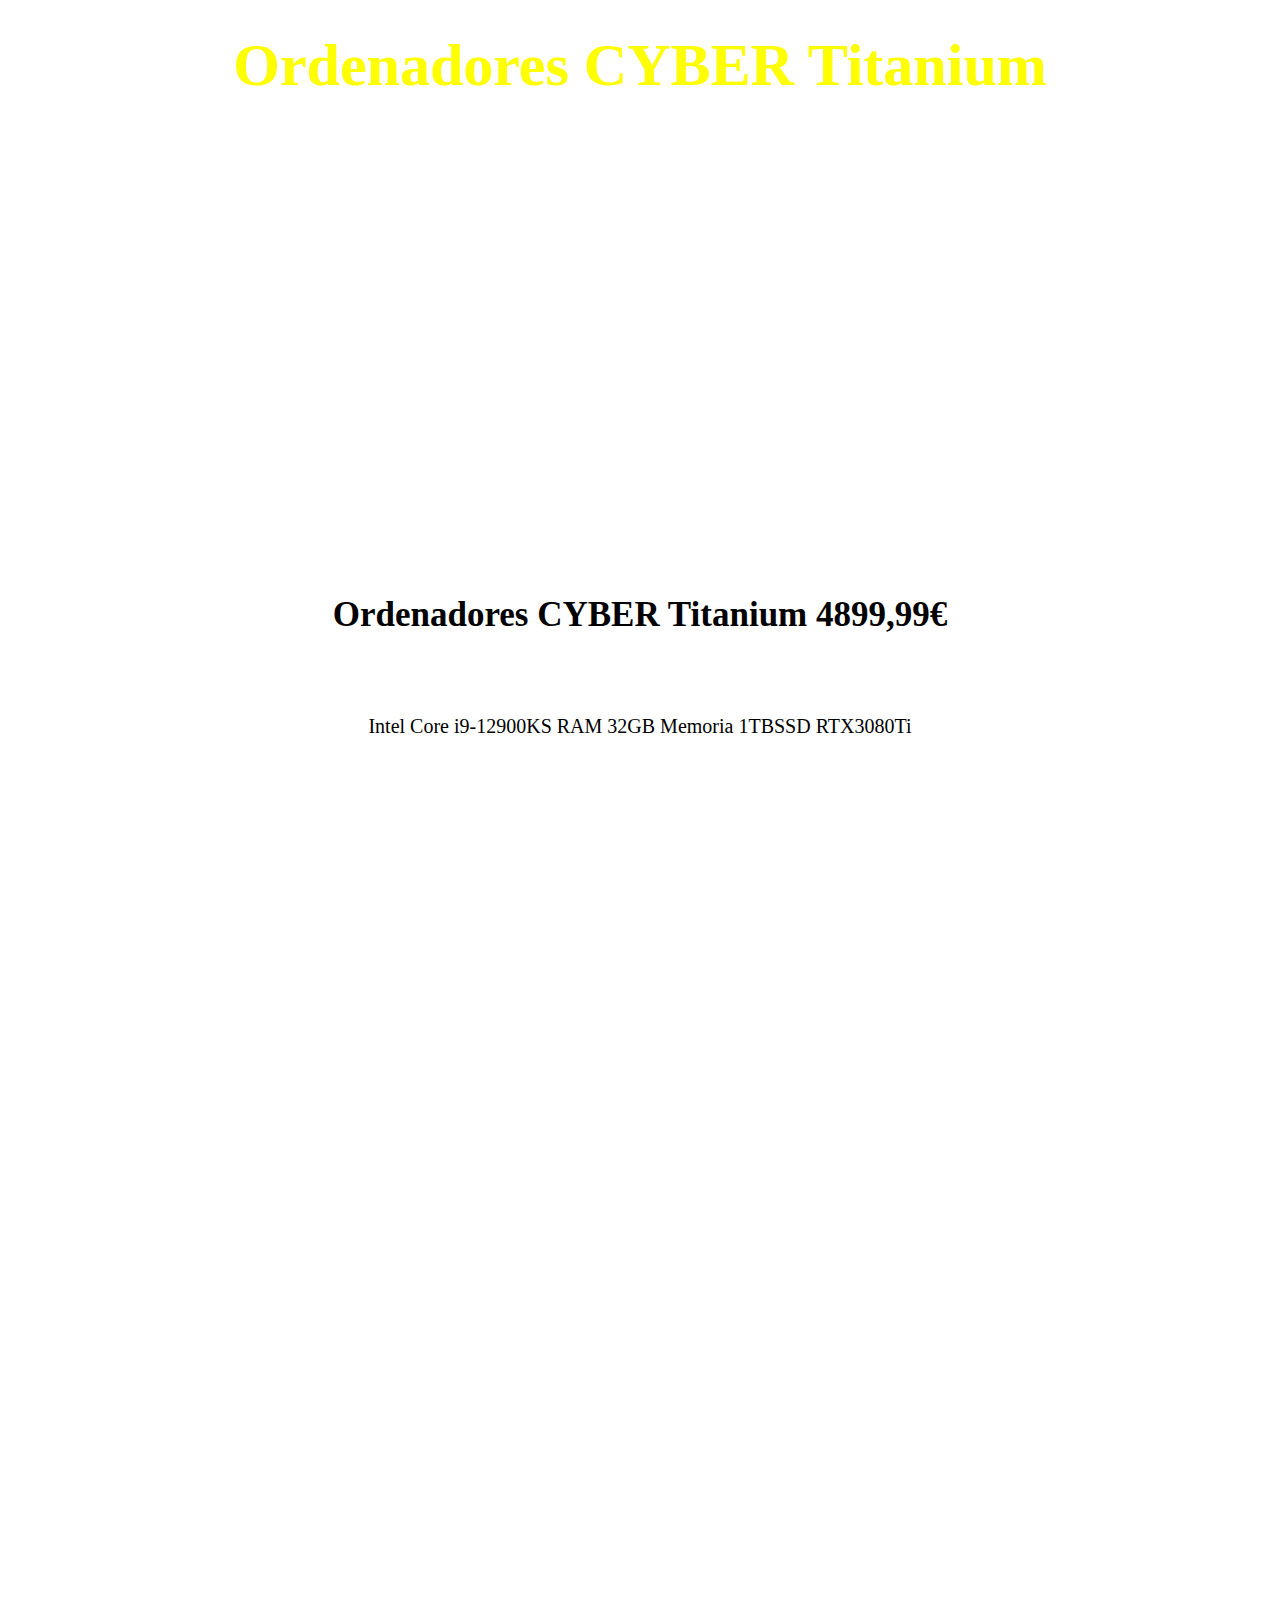
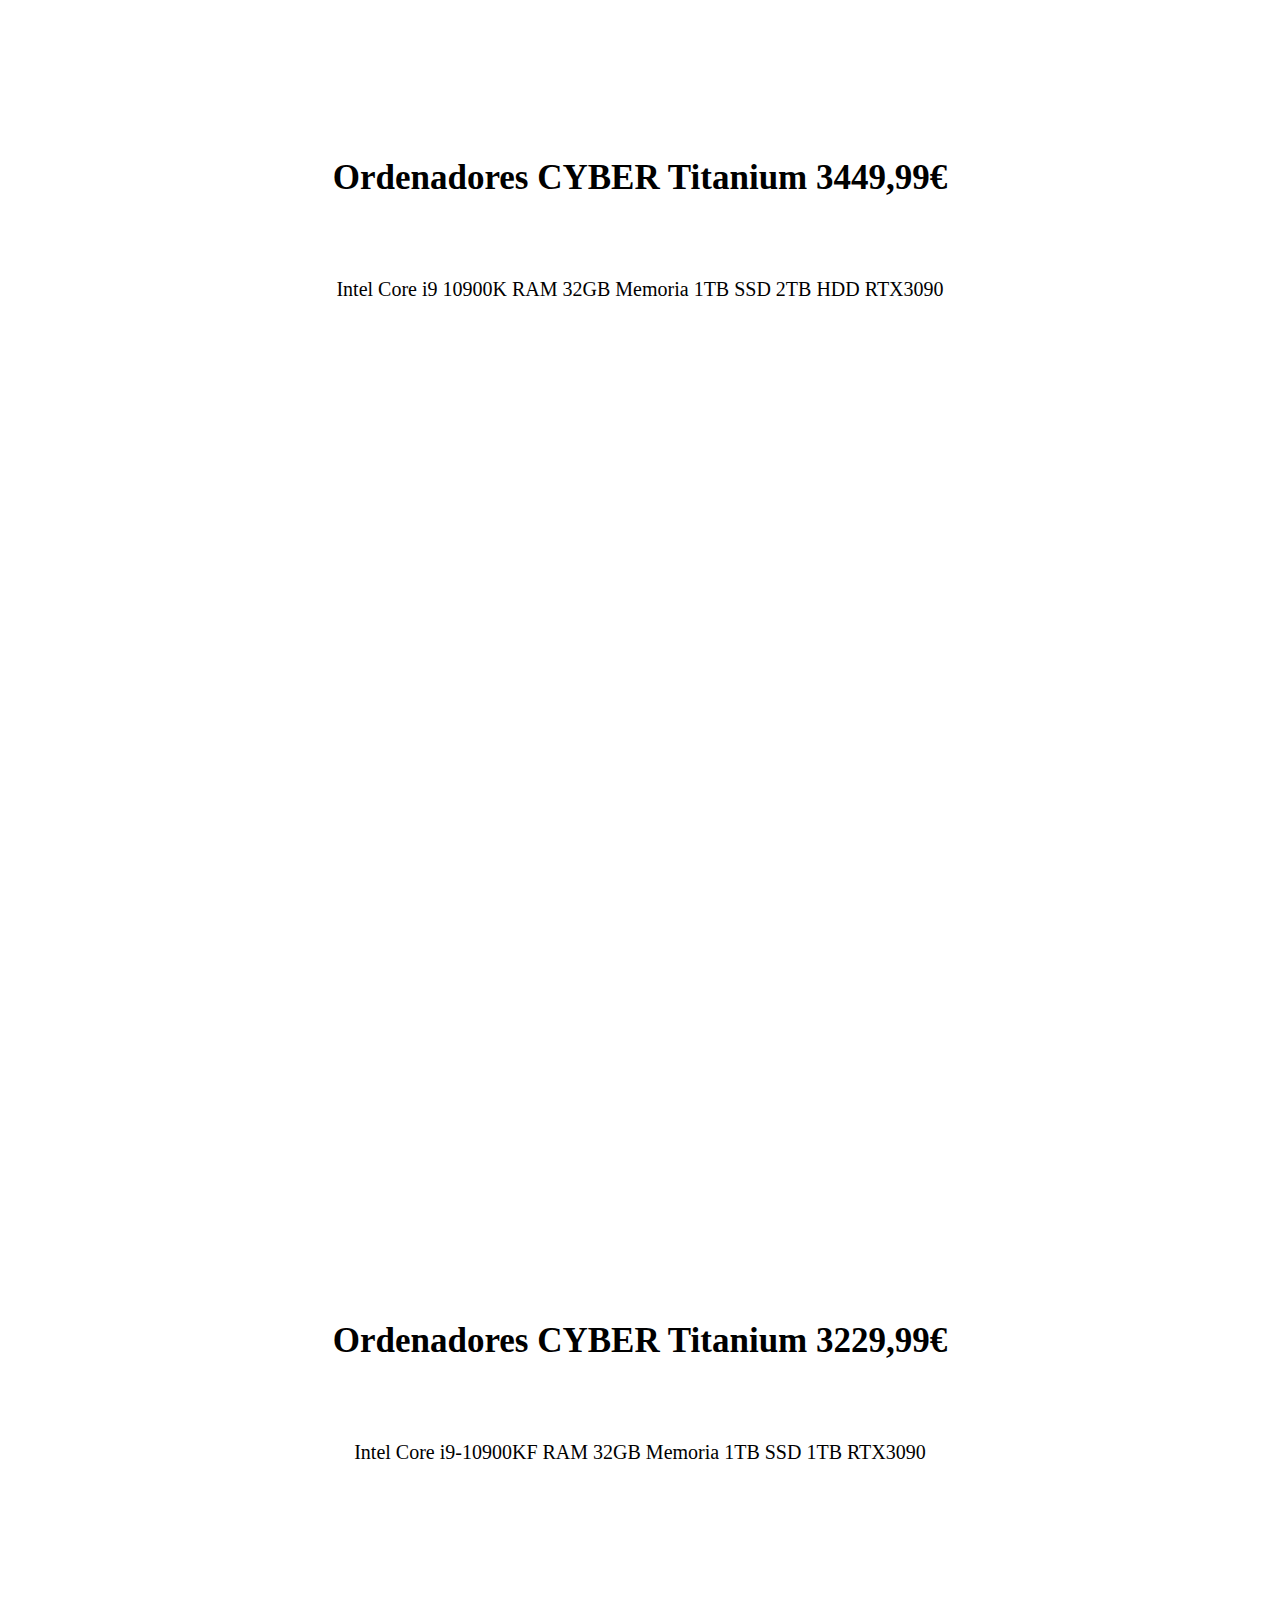
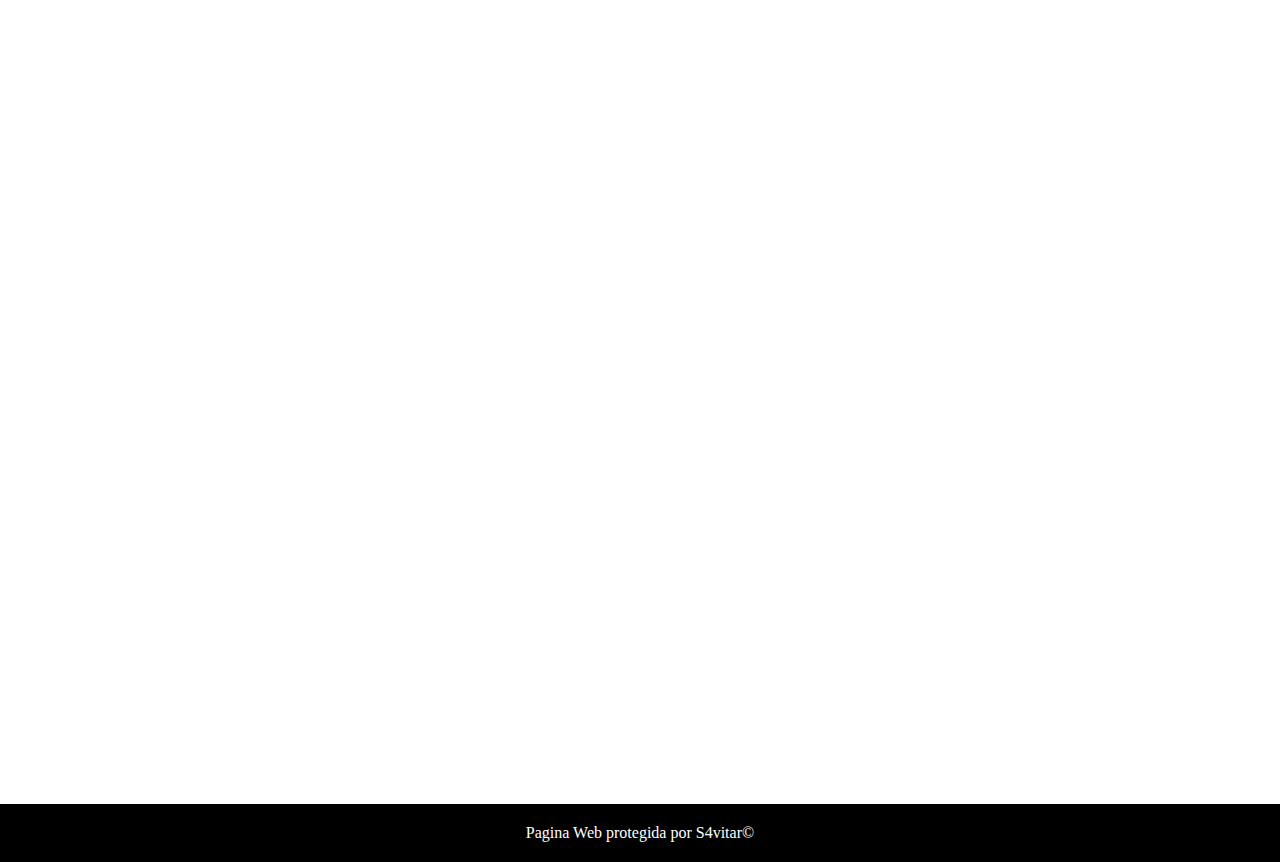
<file: Ordenadores Cyber.html>
<!DOCTYPE html>
<html lang="en">
<head>
    <meta charset="UTF-8">
    <title>Ordenadores CYBER</title>
    <link rel="stylesheet" href="parallax.css">
</head>
<body>
    <header class="cabezera">
        <div class="cab_nav">
            <img src="Imagenes/logo 2.png" alt="Logo" class="logo_img">
            <h2 class="nomb_logo">GPUTech</h2>
            <ul>
                <li><a href="index.html">Inicio</a></li>
                <li><a href="Sobre nosotros.html">Sobre Nosotros</a></li>
                <li><a href="Componentes.html">Componentes y Periféricos</a></li>
                <li class="marca"><a href="Ordenadores Cyber.html">Ordenadores CYBER</a></li>
            </ul>
        </div>
      </header>

      <div class="fondo_p">
          <h1>Ordenadores CYBER Bronze</h1>
      </div>

      <Section class="seccion_f">
          <h1 class="titulos">Ordenador CYBER Bronze 699,99€</h1>
          <p class="parrafos">Intel Core i5-10400F 8GB 512GB SSD GTX 1650 + Windows 11 Home</p>
      </Section>
      <section class="seccion">
          <h2></h2>
      </section>

      <Section class="seccion_f">
        <h1 class="titulos">Ordenador CYBER Bronze 579,99€</h1>
        <p class="parrafos">Intel Core i3-10400F 8GB 512GB SSD GTX 1050 + Windows 11 Home</p>
    </Section>
    <section class="seccion_1">
        <h2></h2>
    </section>

    <Section class="seccion_f">
        <h1 class="titulos">Ordenador CYBER Bronze 459,99€</h1>
        <p class="parrafos">Intel Core i3-10400F 8GB 480GB SSD GT 1030 + Windows 11 Home</p>
    </Section>
    <section class="seccion_2">
        <h2></h2>
    </section>

    <div class="fondo_2">
        <h1>Ordenadores CYBER Gold Élite</h1>
    </div>

    <Section class="seccion_f">
        <h1 class="titulos">Ordenador CYBER Gold Élite 1039,00€</h1>
        <p class="parrafos">Intel Core i5-11400F RAM 16GB 500GB SSD RTX3060</p>
    </Section>
    <section class="seccion_3">
        <h2></h2>
    </section>

    <Section class="seccion_f">
        <h1 class="titulos">Ordenador CYBER Gold Élite 1699,99€</h1>
        <p class="parrafos">Intel Core i5-12600K RAM 16GB Memoria 1TB SSD RTX3070Ti + Windows 11 Home</p>
    </Section>
    <section class="seccion_4">
        <h2></h2>
    </section>

    <div class="fondo_3">
        <h1>Ordenadores CYBER Titanium</h1>
    </div>

    <Section class="seccion_f">
        <h1 class="titulos">Ordenadores CYBER Titanium 4899,99€</h1>
        <p class="parrafos"> Intel Core i9-12900KS RAM 32GB Memoria 1TBSSD RTX3080Ti</p>
    </Section>
    <section class="seccion_5">
        <h2></h2>
    </section>

    <Section class="seccion_f">
        <h1 class="titulos">Ordenadores CYBER Titanium 3449,99€</h1>
        <p class="parrafos"> Intel Core i9 10900K RAM 32GB Memoria 1TB SSD 2TB HDD RTX3090</p>
    </Section>
    <section class="seccion_6">
        <h2></h2>
    </section>

    <Section class="seccion_f">
        <h1 class="titulos">Ordenadores CYBER Titanium 3229,99€</h1>
        <p class="parrafos"> Intel Core i9-10900KF RAM 32GB Memoria 1TB SSD 1TB RTX3090</p>
    </Section>
    <section class="seccion_7">
        <h2></h2>
    </section>
     
      <footer class="foot">
        <p class="foot_p">Pagina Web protegida por S4vitar&copy;</p>
      </footer>
</body>
</html>
</file>
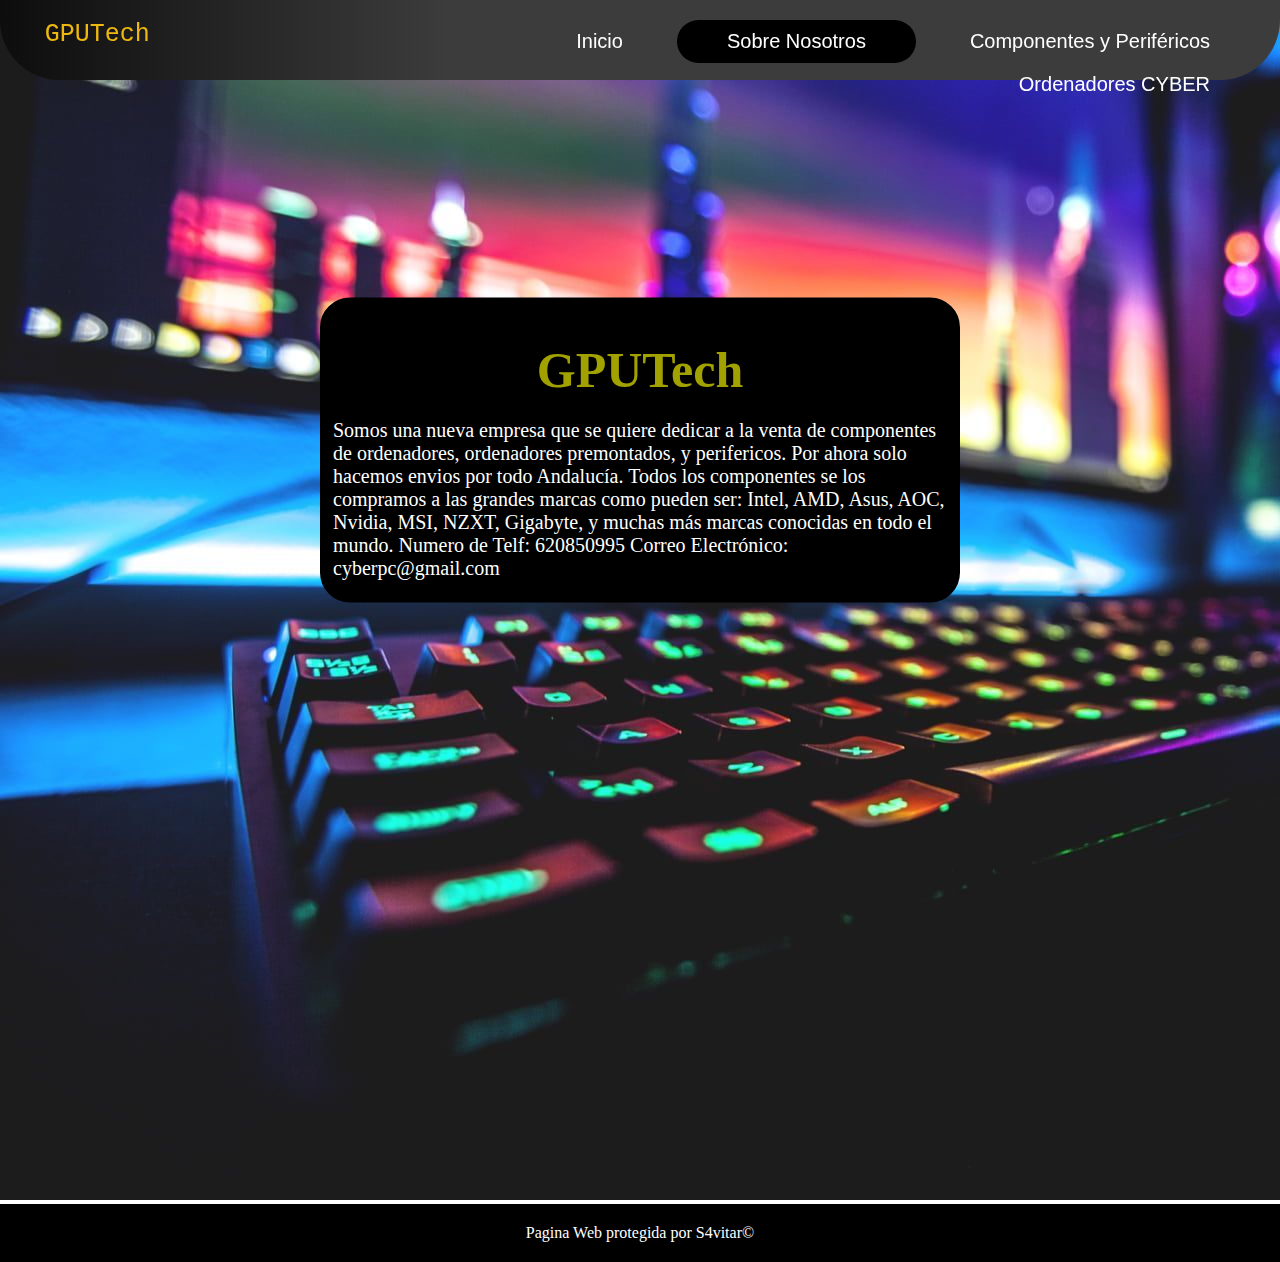
<file: Sobre nosotros.html>
<!DOCTYPE html>
<html lang="en">
<head>
    <meta charset="UTF-8">
    <title>Indice</title>
    <link rel="stylesheet" href="estilos2.css">
</head>
<body>
    <header class="cabezera">
      <div class="cab_nav">
          <img src="Imagenes/logo 2.png" alt="Logo" class="logo_img">
          <h2 class="nomb_logo">GPUTech</h2>
          <ul>
              <li><a href="index.html">Inicio</a></li>
              <li class="marca"><a href="Sobre nosotros.html">Sobre Nosotros</a></li>
              <li><a href="Componentes.html">Componentes y Periféricos</a></li>
              <li><a href="Ordenadores Cyber.html">Ordenadores CYBER</a></li>
          </ul>
      </div>
    </header>
    <div class="contenedor">
        <h2 class="titulo_cont">GPUTech</h2>
        <p><span class="parrafo_cont">Somos una nueva empresa que se quiere dedicar a la venta de componentes de ordenadores, ordenadores premontados, y perifericos.
                                      Por ahora solo hacemos envios por todo Andalucía. Todos los componentes se los compramos a las grandes marcas como pueden ser:
                                      Intel, AMD, Asus, AOC, Nvidia, MSI, NZXT, Gigabyte, y muchas más marcas conocidas en todo el mundo. 
                                      Numero de Telf: 620850995
                                      Correo Electrónico: cyberpc@gmail.com
        </span><p>
    </div>
    <img src="Imagenes/pcgamer2.jpg" alt="fondo_p">
    <footer class="foot">
        <p class="foot_p">Pagina Web protegida por S4vitar&copy;</p>
    </footer>
</body>
</html>
</file>
<file: parallax2.css>
*{
    padding: 0px;
    margin: 0px;
    box-sizing: border-box;
}
header{
    width: 100%;
    height: 80px;
    position: fixed;
    background: rgb(13,13,13);
background: linear-gradient(90deg, rgba(13,13,13,1) 0%, rgba(60,60,60,1) 35%, rgb(60,60,60,1) 100%);
border-radius: 0px 0px 60px 60px;
}
.cab_nav{
    width: 100%;
    padding: 20px;
    text-align: right;
    position: fixed;
    top: 0px;
}
.cab_nav ul li{
  list-style: none;
  display: inline-block;
  padding: 10px 50px;
  color: white;
  font-size: 20px;
  font-family: sans-serif;
  cursor: pointer;  
}
.cab_nav ul li a{
    text-decoration: none;
    color: white;
}
.nomb_logo{
    width: 305px;
    padding: 0px 20px;
    float: left;
    position: relative;
    top: 5%;
    color: #efb810;
    left: 2%;
    font-size: 25px;
    font-family: monospace;
    font-weight: 150;
    transform: translateX(-180px) translateY(0px);
}
.logo_img{
    width: 130px;
    position: absolute;
    transform: translateX(-1495px) translateY(-20px);
}
/*EFECTO PARALLAX*/
.fondo_p{
    width: 100%;
    height: 100vh;
    background: url(Imagenes/Procesadores\ Fondo_p.jpg);
    background-position: center;
    background-size: contain;
    background-attachment: fixed;
    display: flex;
    justify-content: center;
    align-items: center;
}
.fondo_p h1{
    font-size: 60px;
    color: yellow;

}
.fondo_2{
    width: 100%;
    height: 100vh;
    background: url(Imagenes/Teclado\ Fondo.jpg);
    background-position: center;
    background-size: contain;
    background-attachment: fixed;
    display: flex;
    justify-content: center;
    align-items: center;
}
.fondo_2 h1{
    font-size: 60px;
    color: yellow;

}
.fondo_3{
    width: 100%;
    height: 100vh;
    background: url(Imagenes/Placa\ Base\ TUFGAMING.jpg.png);
    background-position: center;
    background-size: contain;
    background-attachment: fixed;
    display: flex;
    justify-content: center;
    align-items: center;
}
.fondo_3 h1{
    font-size: 60px;
    color: yellow;
}
.fondo_4{
    width: 100%;
    height: 100vh;
    background: url(Imagenes/RTX\ 2080Ti.jpg);
    background-position: center;
    background-size: contain;
    background-attachment: fixed;
    display: flex;
    justify-content: center;
    align-items: center;
}
.fondo_4 h1{
    font-size: 60px;
    color: yellow;
}
.fondo_5{
    width: 100%;
    height: 100vh;
    background: url(Imagenes/Memoria\ RAM\ Fondo.jpg.png);
    background-position: center;
    background-size: contain;
    background-attachment: fixed;
    display: flex;
    justify-content: center;
    align-items: center;
}
.fondo_5 h1{
    font-size: 60px;
    color: yellow;
}
.fondo_6{
    width: 100%;
    height: 100vh;
    background: url(Imagenes/Disco\ SSD\ Fondo.jpg.png);
    background-position: center;
    background-size: contain;
    background-attachment: fixed;
    display: flex;
    justify-content: center;
    align-items: center;
}
.fondo_6 h1{
    font-size: 60px;
    color: yellow;
}
.fondo_7{
    width: 100%;
    height: 100vh;
    background: url(Imagenes/Fuente\ alimentacion\ Fondo.png);
    background-position: center;
    background-size: contain;
    background-attachment: fixed;
    display: flex;
    justify-content: center;
    align-items: center;
}
.fondo_7 h1{
    font-size: 60px;
    color: yellow;
}
.fondo_8{
    width: 100%;
    height: 100vh;
    background: url(Imagenes/Monitor\ \ Fondo.png);
    background-position: center;
    background-size: contain;
    background-attachment: fixed;
    display: flex;
    justify-content: center;
    align-items: center;
}
.fondo_8 h1{
    font-size: 60px;
    color: yellow;
}
.fondo_9{
    width: 100%;
    height: 100vh;
    background: url(Imagenes/Raton\ Fondo.png);
    background-position: center;
    background-size: contain;
    background-attachment: fixed;
    display: flex;
    justify-content: center;
    align-items: center;
}
.fondo_9 h1{
    font-size: 60px;
    color: yellow;
}
.fondo_10{
    width: 100%;
    height: 100vh;
    background: url(Imagenes/Refrigeracion\ Fondo.png);
    background-position: center;
    background-size: contain;
    background-attachment: fixed;
    display: flex;
    justify-content: center;
    align-items: center;
}
.fondo_10 h1{
    font-size: 60px;
    color: yellow;
}

.seccion_f{
    max-width: 1100px;
    width: 90%;
    overflow: hidden;
    margin: auto;
    color: black;
    padding: 20px 0px;
}
.seccion{
    background: url(Imagenes/Procesador\ Intel\ i5.jpg.png);
    width: 100%;
    height: 100vh;
    background-position: center;
    position: center;
    background-size: contain;
    background-attachment: fixed;
    justify-content: center;
    align-items: center;
}
.seccion h2, .seccion_1 h2, .seccion_2 h2{
    font-size: 60px;
    text-align: center;
    padding: 400px 0px;
    color: rgb(255, 255, 255);
}
.titulos{
    font-size: 35px;
    text-align: center;
    padding: 60px 0px;
}
.parrafos{
    font-size: 20px;
    padding: 20px;
    text-align: center;
}
.foot{
    background-color: black;
    margin-top: 0%;
    width: 100%;
    padding: 20px 0px;
    position: relative;
}
.foot_p{
    color: white;
    text-align: center;
}
.marca{
    background-color: rgb(0, 0, 0);
    border-radius: 60px 60px 60px 60px;
}
/*REPLICAS*/
.seccion_1{
    background: url(Imagenes/Procesador\ Intel\ i7.jpg.png);
    width: 100%;
    height: 100vh;
    background-position: center;
    position: center;
    background-size: contain;
    background-attachment: fixed;
    justify-content: center;
    align-items: center;
}
.seccion_2{
    background: url(Imagenes/Procesador\ Intel\ i9.jpg.png);
    width: 100%;
    height: 100vh;
    background-position: center;
    position: center;
    background-size: contain;
    background-attachment: fixed;
    justify-content: center;
    align-items: center;
}
.seccion_3{
    background: url(Imagenes/Procesador\ AMD\ Ryzen\ 5.jpg.png);
    width: 100%;
    height: 100vh;
    background-position: center;
    position: center;
    background-size: contain;
    background-attachment: fixed;
    justify-content: center;
    align-items: center;
}
.seccion_4{
    background: url(Imagenes/Procesador\ AMD\ Ryzen\ 7.jpg.png);
    width: 100%;
    height: 100vh;
    background-position: center;
    position: center;
    background-size: contain;
    background-attachment: fixed;
    justify-content: center;
    align-items: center;
}
.seccion_5{
    background: url(Imagenes/Procesador\ AMD\ Ryzen\ 9.jpg.png);
    width: 100%;
    height: 100vh;
    background-position: center;
    position: center;
    background-size: contain;
    background-attachment: fixed;
    justify-content: center;
    align-items: center;
}
.seccion_6{
    background: url(Imagenes/Procesador\ AMD\ TrheadRiper.jpg.png);
    width: 100%;
    height: 100vh;
    background-position: center;
    position: center;
    background-size: contain;
    background-attachment: fixed;
    justify-content: center;
    align-items: center;
}
.seccion_7{
    background: url(Imagenes/Teclado\ Newskill.jpg.png);
    width: 100%;
    height: 100vh;
    background-position: center;
    position: center;
    background-size: contain;
    background-attachment: fixed;
    justify-content: center;
    align-items: center;
}
.seccion_8{
    background: url(Imagenes/Teclado\ Tempest.jpg.png);
    width: 100%;
    height: 100vh;
    background-position: center;
    position: center;
    background-size: contain;
    background-attachment: fixed;
    justify-content: center;
    align-items: center;
}
.seccion_9{
    background: url(Imagenes/Teclado\ MSI.jpg.png);
    width: 100%;
    height: 100vh;
    background-position: center;
    position: center;
    background-size: contain;
    background-attachment: fixed;
    justify-content: center;
    align-items: center;
}
.seccion_10{
    background: url(Imagenes/Teclado\ HyperX.jpg.png);
    width: 100%;
    height: 100vh;
    background-position: center;
    position: center;
    background-size: contain;
    background-attachment: fixed;
    justify-content: center;
    align-items: center;
}
.seccion_11{
    background: url(Imagenes/Teclado\ Corsair.jpg.png);
    width: 100%;
    height: 100vh;
    background-position: center;
    position: center;
    background-size: contain;
    background-attachment: fixed;
    justify-content: center;
    align-items: center;
}
.seccion_12{
    background: url(Imagenes/Placa\ Base\ Gigabyte.jpg.png);
    width: 100%;
    height: 100vh;
    background-position: center;
    position: center;
    background-size: contain;
    background-attachment: fixed;
    justify-content: center;
    align-items: center;
}
.seccion_13{
    background: url(Imagenes/Placa\ Base\ ASUS\ ROG.jpg.png);
    width: 100%;
    height: 100vh;
    background-position: center;
    position: center;
    background-size: contain;
    background-attachment: fixed;
    justify-content: center;
    align-items: center;
}
.seccion_14{
    background: url(Imagenes/Placa\ Base\ MSI.jpg.png);
    width: 100%;
    height: 100vh;
    background-position: center;
    position: center;
    background-size: contain;
    background-attachment: fixed;
    justify-content: center;
    align-items: center;
}
.seccion_15{
    background: url(Imagenes/Grafica\ Zotac\ Gaming\ 3060.jpg.png);
    width: 100%;
    height: 100vh;
    background-position: center;
    position: center;
    background-size: contain;
    background-attachment: fixed;
    justify-content: center;
    align-items: center;
}
.seccion_16{
    background: url(Imagenes/Grafica\ Gigabyte\ 1660Ti.jpg.png);
    width: 100%;
    height: 100vh;
    background-position: center;
    position: center;
    background-size: contain;
    background-attachment: fixed;
    justify-content: center;
    align-items: center;
}
.seccion_17{
    background: url(Imagenes/Grafica\ EVGA\ 3090.jpg.png);
    width: 100%;
    height: 100vh;
    background-position: center;
    position: center;
    background-size: contain;
    background-attachment: fixed;
    justify-content: center;
    align-items: center;
}
.seccion_18{
    background: url(Imagenes/Memoria\ RAM\ Team\ Group.jpg.png);
    width: 100%;
    height: 100vh;
    background-position: center;
    position: center;
    background-size: contain;
    background-attachment: fixed;
    justify-content: center;
    align-items: center;
}
.seccion_19{
    background: url(Imagenes/Memoria\ RAM\ Corsair.jpg.png);
    width: 100%;
    height: 100vh;
    background-position: center;
    position: center;
    background-size: contain;
    background-attachment: fixed;
    justify-content: center;
    align-items: center;
}
.seccion_20{
    background: url(Imagenes/Memoria\ RAM\ G.Skill.jpg.png);
    width: 100%;
    height: 100vh;
    background-position: center;
    position: center;
    background-size: contain;
    background-attachment: fixed;
    justify-content: center;
    align-items: center;
}
.seccion_21{
    background: url(Imagenes/Disco\ SSD\ Samsung.jpg.png);
    width: 100%;
    height: 100vh;
    background-position: center;
    position: center;
    background-size: contain;
    background-attachment: fixed;
    justify-content: center;
    align-items: center;
}
.seccion_22{
    background: url(Imagenes/Disco\ SSD\ M.2.png);
    width: 100%;
    height: 100vh;
    background-position: center;
    position: center;
    background-size: contain;
    background-attachment: fixed;
    justify-content: center;
    align-items: center;
}
.seccion_23{
    background: url(Imagenes/Discor\ SSD\ MSI.png);
    width: 100%;
    height: 100vh;
    background-position: center;
    position: center;
    background-size: contain;
    background-attachment: fixed;
    justify-content: center;
    align-items: center;
}
.seccion_24{
    background: url(Imagenes/Fuente\ Alimentacion\ Nfortec.png);
    width: 100%;
    height: 100vh;
    background-position: center;
    position: center;
    background-size: contain;
    background-attachment: fixed;
    justify-content: center;
    align-items: center;
}
.seccion_25{
    background: url(Imagenes/Fuente\ de\ alimentacion\ EVGA.png);
    width: 100%;
    height: 100vh;
    background-position: center;
    position: center;
    background-size: contain;
    background-attachment: fixed;
    justify-content: center;
    align-items: center;
}
.seccion_26{
    background: url(Imagenes/Fuente\ de\ Alimentacion\ Corsair.png);
    width: 100%;
    height: 100vh;
    background-position: center;
    position: center;
    background-size: contain;
    background-attachment: fixed;
    justify-content: center;
    align-items: center;
}
.seccion_27{
    background: url(Imagenes/Monitor\ MSI.png);
    width: 100%;
    height: 100vh;
    background-position: center;
    position: center;
    background-size: contain;
    background-attachment: fixed;
    justify-content: center;
    align-items: center;
}
.seccion_28{
    background: url(Imagenes/Monitor\ AOC.png);
    width: 100%;
    height: 100vh;
    background-position: center;
    position: center;
    background-size: contain;
    background-attachment: fixed;
    justify-content: center;
    align-items: center;
}
.seccion_29{
    background: url(Imagenes/Monitor\ Asus\ Rog\ Strix.png);
    width: 100%;
    height: 100vh;
    background-position: center;
    position: center;
    background-size: contain;
    background-attachment: fixed;
    justify-content: center;
    align-items: center;
}
.seccion_30{
    background: url(Imagenes/Raton\ Logitech.png);
    width: 100%;
    height: 100vh;
    background-position: center;
    position: center;
    background-size: contain;
    background-attachment: fixed;
    justify-content: center;
    align-items: center;
}
.seccion_31{
    background: url(Imagenes/Raton\ Corsair.png);
    width: 100%;
    height: 100vh;
    background-position: center;
    position: center;
    background-size: contain;
    background-attachment: fixed;
    justify-content: center;
    align-items: center;
}
.seccion_32{
    background: url(Imagenes/Raton\ SteelSeries.png);
    width: 100%;
    height: 100vh;
    background-position: center;
    position: center;
    background-size: contain;
    background-attachment: fixed;
    justify-content: center;
    align-items: center;
}
.seccion_33{
    background: url(Imagenes/Refrigeracion\ Corsair.png);
    width: 100%;
    height: 100vh;
    background-position: center;
    position: center;
    background-size: contain;
    background-attachment: fixed;
    justify-content: center;
    align-items: center;
}
.seccion_34{
    background: url(Imagenes/Refrigeracion\ NZXT.png);
    width: 100%;
    height: 100vh;
    background-position: center;
    position: center;
    background-size: contain;
    background-attachment: fixed;
    justify-content: center;
    align-items: center;
}
.seccion_35{
    background: url(Imagenes/Refrigeracion\ DeepCool.png);
    width: 100%;
    height: 100vh;
    background-position: center;
    position: center;
    background-size: contain;
    background-attachment: fixed;
    justify-content: center;
    align-items: center;
}
</file>
<file: parallax.css>
*{
    padding: 0px;
    margin: 0px;
    box-sizing: border-box;
}
header{
    width: 100%;
    height: 100px;
    position: fixed;
    background: rgb(13,13,13);
background: linear-gradient(90deg, rgba(13,13,13,1) 0%, rgba(60,60,60,1) 35%, rgb(60,60,60,1) 100%);
border-radius: 0px 0px 60px 60px;
}
.cab_nav{
    width: 100%;
    padding: 20px;
    text-align: right;
    position: fixed;
    top: 0px;
}
.cab_nav ul li{
  list-style: none;
  display: inline-block;
  padding: 10px 50px;
  color: white;
  font-size: 20px;
  font-family: sans-serif;
  cursor: pointer;  
}
.cab_nav ul li a{
    text-decoration: none;
    color: white;
}
.nomb_logo{
    width: 305px;
    padding: 0px 20px;
    float: left;
    position: relative;
    top: 5%;
    color: #efb810;
    left: 2%;
    font-size: 25px;
    font-family: monospace;
    font-weight: 150;
    transform: translateX(-180px) translateY(0px);
}
.logo_img{
    width: 130px;
    position: absolute;
    transform: translateX(-1495px) translateY(-20px);
}
/*EFECTO PARALLAX*/
.fondo_p{
    width: 100%;
    height: 100vh;
    background: url(Imagenes/Ordenador\ Cyber.png);
    background-position: center;
    background-size: contain;
    background-attachment: fixed;
    display: flex;
    justify-content: center;
    align-items: center;
}
.fondo_p h1{
    font-size: 60px;
    color: yellow;

}
.fondo_2{
    width: 100%;
    height: 100vh;
    background: url(Imagenes/Ordenador\ CYBER\ Gold\ Élite\ 2.jpg);
    background-position: center;
    background-size: contain;
    background-attachment: fixed;
    display: flex;
    justify-content: center;
    align-items: center;
}
.fondo_2 h1{
    font-size: 60px;
    color: yellow;

}
.fondo_3{
    width: 100%;
    height: 100vh;
    background: url(Imagenes/Ordenador\ CYBER\ Titanium\ 2.jpg.png);
    background-position: center;
    background-size: contain;
    background-attachment: fixed;
    display: flex;
    justify-content: center;
    align-items: center;
}
.fondo_3 h1{
    font-size: 60px;
    color: yellow;

}

.seccion_f{
    max-width: 1100px;
    width: 90%;
    overflow: hidden;
    margin: auto;
    color: black;
    padding: 20px 0px;
}
.seccion{
    background: url(Imagenes/Ordenador\ Cyber.png);
    width: 100%;
    height: 100vh;
    background-position: center;
    position: center;
    background-size: contain;
    background-attachment: fixed;
    justify-content: center;
    align-items: center;
}
.seccion h2, .seccion_1 h2, .seccion_2 h2, .seccion_3 h2{
    font-size: 60px;
    text-align: center;
    padding: 400px 0px;
    color: rgb(255, 255, 255);
}
.titulos{
    font-size: 35px;
    text-align: center;
    padding: 60px 0px;
}
.parrafos{
    font-size: 20px;
    padding: 20px;
    text-align: center;
}
.foot{
    background-color: black;
    margin-top: 0%;
    width: 100%;
    padding: 20px 0px;
    position: relative;
}
.foot_p{
    color: white;
    text-align: center;
}
.marca{
    background-color: rgb(0, 0, 0);
    border-radius: 60px 60px 60px 60px;
}
/*REPLICAS*/
.seccion_1{
    background: url(Imagenes/Ordenador\ CYBER\ Bronze.jpg);
    width: 100%;
    height: 100vh;
    background-position: center;
    position: center;
    background-size: contain;
    background-attachment: fixed;
    justify-content: center;
    align-items: center;
}
.seccion_2{
    background: url(Imagenes/Ordenador\ CYBER\ 2\ Bronze\ 2.jpg);
    width: 100%;
    height: 100vh;
    background-position: center;
    position: center;
    background-size: contain;
    background-attachment: fixed;
    justify-content: center;
    align-items: center;
}
.seccion_3{
    background: url(Imagenes/Ordenador\ CYBER\ Gold\ Élite.png);
    width: 100%;
    height: 100vh;
    background-position: center;
    position: center;
    background-size:contain;
    background-attachment: fixed;
    justify-content: center;
    align-items: center;
}
.seccion_4{
    background: url(Imagenes/Ordenador\ CYBER\ Gold\ Élite\ 3.jpg.png);
    width: 100%;
    height: 100vh;
    background-position: center;
    position: center;
    background-size:contain;
    background-attachment: fixed;
    justify-content: center;
    align-items: center;
}
.seccion_5{
    background: url(Imagenes/Ordenador\ CYBER\ Titanium\ 1.png);
    width: 100%;
    height: 100vh;
    background-position: center;
    position: center;
    background-size:contain;
    background-attachment: fixed;
    justify-content: center;
    align-items: center;
}
.seccion_6{
    background: url(Imagenes/Ordenador\ CYBER\ Titanium\ 3.jpg.png);
    width: 100%;
    height: 100vh;
    background-position: center;
    position: center;
    background-size:contain;
    background-attachment: fixed;
    justify-content: center;
    align-items: center;
}
.seccion_7{
    background: url(Imagenes/Ordenador\ CYBER\ Titanium\ 4.jpg.png);
    width: 100%;
    height: 100vh;
    background-position: center;
    position: center;
    background-size:contain;
    background-attachment: fixed;
    justify-content: center;
    align-items: center;
}
</file>
<file: estilos2.css>
*{
    padding: 0px;
    margin: 0px;
    box-sizing: border-box;
}
header{
    width: 100%;
    height: 80px;
    background: rgb(13,13,13);
    background: linear-gradient(90deg, rgba(13,13,13,1) 0%, rgba(60,60,60,1) 35%, rgb(60,60,60,1) 100%);
    border-radius: 0px 0px 60px 60px;
    position: fixed;
}
.cab_nav{
    width: 100%;
    padding: 20px;
    text-align: right;
    position: fixed;
    top: 0px;
}
.cab_nav ul li{
  list-style: none;
  display: inline-block;
  padding: 10px 50px;
  color: white;
  font-size: 20px;
  font-family: sans-serif;
  cursor: pointer;  
}
.cab_nav ul li a{
    text-decoration: none;
    color: white;
}
.nomb_logo{
    width: 305px;
        padding: 0px 20px;
        float: left;
        position: relative;
        top: 5%;
        color: #efb810;
        left: 2%;
        font-size: 25px;
        font-family: monospace;
        font-weight: 150;
        transform: translateX(-180px) translateY(0px);
}
.logo_img{
    width: 130px;
    position: absolute;
    transform: translateX(-1495px) translateY(-20px);
}
.contenedor{
    position: absolute;
    top: 50%;
    left: 50%;
    transform: translateX(-50%) translateY(-50%);
    padding: 20px 10px;
    border: solid;
    background-color: rgb(0, 0, 0);
    border-radius: 30px 30px 30px 30px;
}
.titulo_cont{
    font-size: 50px;
    text-align: center;
    padding: 20px 10px;
    font-family: 'Lucida Sans';
    color: rgb(161, 161, 0);
}
.parrafo_cont{
    font-size: 20px;
    text-align: justify;
    color: rgb(255, 255, 255);
}
.foot{
    background-color: black;
    margin-top: 0%;
    width: 100%;
    padding: 20px 0px;
    position: relative;
}
.foot_p{
    color: white;
    text-align: center;
}
.marca{
    background-color: rgb(0, 0, 0);
    border-radius: 60px 60px 60px 60px;
}
</file>
